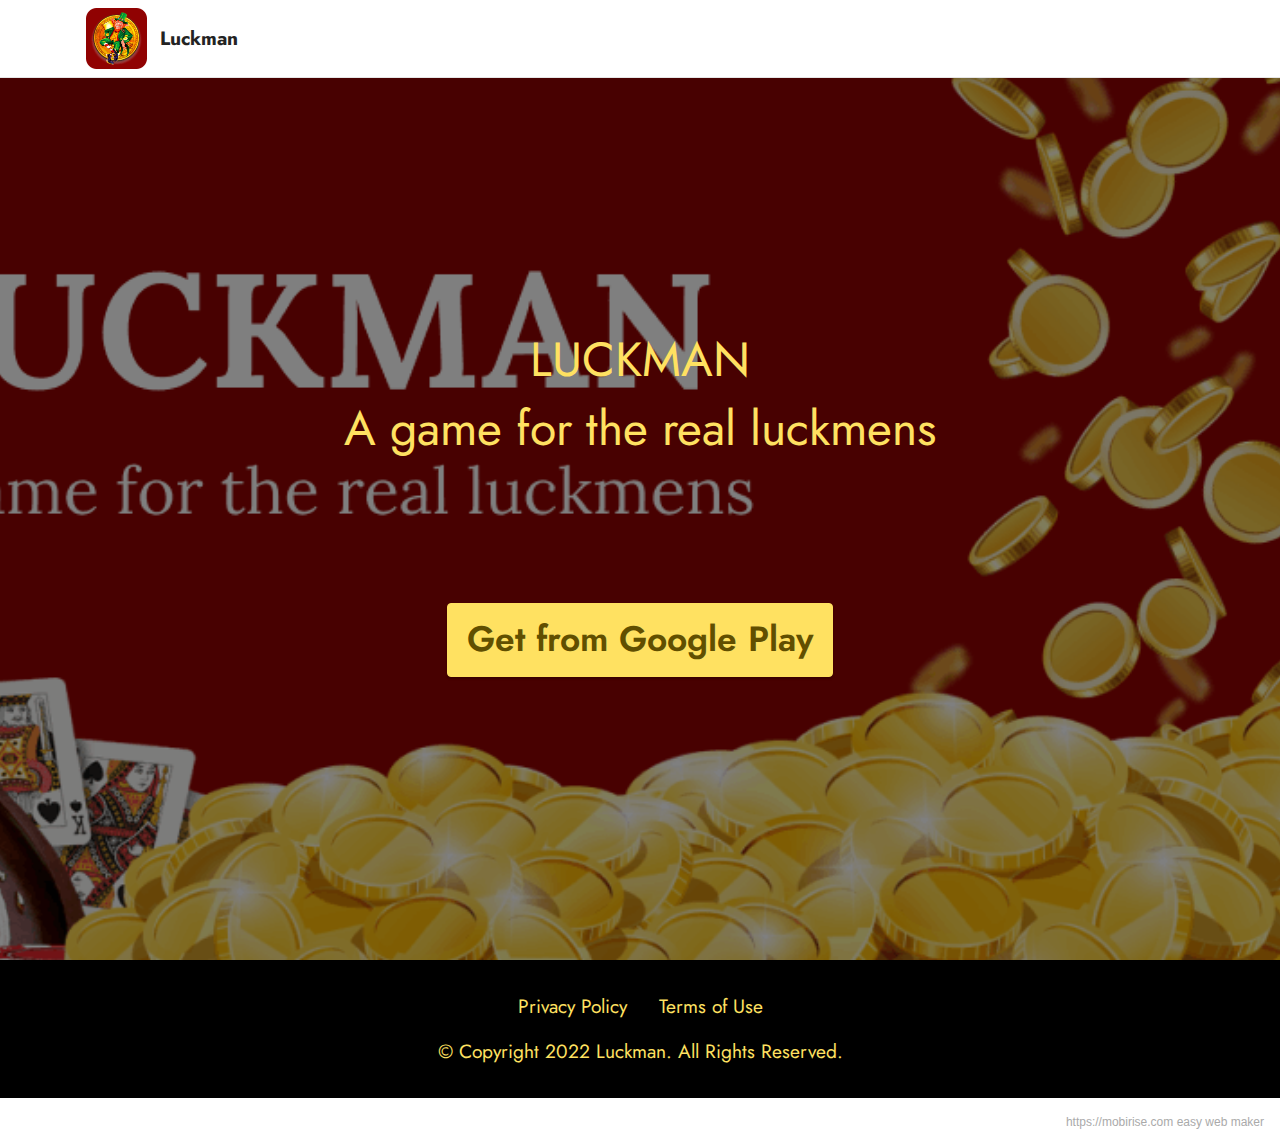
<file: index.html>
<!DOCTYPE html>
<html  >
<head>
  <!-- Site made with Mobirise Website Builder v5.5.8, https://mobirise.com -->
  <meta charset="UTF-8">
  <meta http-equiv="X-UA-Compatible" content="IE=edge">
  <meta name="generator" content="Mobirise v5.5.8, mobirise.com">
  <meta name="viewport" content="width=device-width, initial-scale=1, minimum-scale=1">
  <link rel="shortcut icon" href="assets/images/icon-128x128-3.png" type="image/x-icon">
  <meta name="description" content="Luckman">
  
  
  <title>Luckman</title>
  <link rel="stylesheet" href="assets/bootstrap/css/bootstrap.min.css">
  <link rel="stylesheet" href="assets/bootstrap/css/bootstrap-grid.min.css">
  <link rel="stylesheet" href="assets/bootstrap/css/bootstrap-reboot.min.css">
  <link rel="stylesheet" href="assets/dropdown/css/style.css">
  <link rel="stylesheet" href="assets/socicon/css/styles.css">
  <link rel="stylesheet" href="assets/theme/css/style.css">
  <link rel="preload" href="https://fonts.googleapis.com/css?family=Jost:100,200,300,400,500,600,700,800,900,100i,200i,300i,400i,500i,600i,700i,800i,900i&display=swap" as="style" onload="this.onload=null;this.rel='stylesheet'">
  <noscript><link rel="stylesheet" href="https://fonts.googleapis.com/css?family=Jost:100,200,300,400,500,600,700,800,900,100i,200i,300i,400i,500i,600i,700i,800i,900i&display=swap"></noscript>
  <link rel="preload" as="style" href="assets/mobirise/css/mbr-additional.css"><link rel="stylesheet" href="assets/mobirise/css/mbr-additional.css" type="text/css">
  
  
  
  
</head>
<body>
  
  <section data-bs-version="5.1" class="menu cid-s48OLK6784" once="menu" id="menu1-h">
    
    <nav class="navbar navbar-dropdown navbar-fixed-top navbar-expand-lg">
        <div class="container">
            <div class="navbar-brand">
                <span class="navbar-logo">
                    <a href="https://play.google.com/store/apps/details?id=com.namu.luckman">
                        <img src="assets/images/icon-3-121x121.png" alt="Mobirise" style="height: 3.8rem;">
                    </a>
                </span>
                <span class="navbar-caption-wrap"><a class="navbar-caption text-black text-primary display-7" href="https://play.google.com/store/apps/details?id=com.namu.luckman">Luckman</a></span>
            </div>
            
            <div class="collapse navbar-collapse" id="navbarSupportedContent">
                <ul class="navbar-nav nav-dropdown nav-right" data-app-modern-menu="true"><li class="nav-item"><a class="nav-link link text-black display-4" href="https://mobirise.com">Menu Item 1</a></li>
                    <li class="nav-item"><a class="nav-link link text-black display-4" href="https://mobirise.com">
                            Menu Item 2</a></li></ul>
                
                
            </div>
        </div>
    </nav>

</section>

<section data-bs-version="5.1" class="header1 cid-s48MCQYojq mbr-fullscreen" id="header1-f">

    

    <div class="mbr-overlay" style="opacity: 0.5; background-color: rgb(0, 0, 0);"></div>

    <div class="align-center container">
        <div class="row justify-content-center">
            <div class="col-12 col-lg-8">
                <h1 class="mbr-section-title mbr-fonts-style mb-3 display-2">LUCKMAN</h1>
                <h2 class="mbr-section-title mbr-fonts-style mb-3 display-2">A game for the real luckmens</h2>
                <p class="mbr-text mbr-fonts-style display-2"><br><br></p>
                <div class="mbr-section-btn mt-3"><a class="btn btn-warning display-5" href="https://play.google.com/store/apps/details?id=com.namu.luckman" target="_blank">Get from Google Play</a></div>
            </div>
        </div>
    </div>
</section>

<section data-bs-version="5.1" class="footer3 cid-s48P1Icc8J" once="footers" id="footer3-i">

    

    

    <div class="container">
        <div class="media-container-row align-center mbr-white">
            <div class="row row-links">
                <ul class="foot-menu">
                    
                    
                    
                    
                    
                <li class="foot-menu-item mbr-fonts-style display-7"><a href="privacy-policy.html" class="text-warning text-primary">Privacy Policy</a></li><li class="foot-menu-item mbr-fonts-style display-7"><a href="terms-of-use.html" class="text-warning">Terms of Use</a></li></ul>
            </div>
            
            <div class="row row-copirayt">
                <p class="mbr-text mb-0 mbr-fonts-style mbr-white align-center display-7">
                    © Copyright 2022 Luckman. All Rights Reserved.
                </p>
            </div>
        </div>
    </div>
</section><section style="background-color: #fff; font-family: -apple-system, BlinkMacSystemFont, 'Segoe UI', 'Roboto', 'Helvetica Neue', Arial, sans-serif; color:#aaa; font-size:12px; padding: 0; align-items: center; display: flex;"><a href="https://mobirise.site/y" style="flex: 1 1; height: 3rem; padding-left: 1rem;"></a><p style="flex: 0 0 auto; margin:0; padding-right:1rem;"><a href="https://mobirise.site" style="color:#aaa;">https://mobirise.com</a> easy web maker</p></section><script src="assets/bootstrap/js/bootstrap.bundle.min.js"></script>  <script src="assets/smoothscroll/smooth-scroll.js"></script>  <script src="assets/ytplayer/index.js"></script>  <script src="assets/dropdown/js/navbar-dropdown.js"></script>  <script src="assets/theme/js/script.js"></script>  
  
  
</body>
</html>
</file>
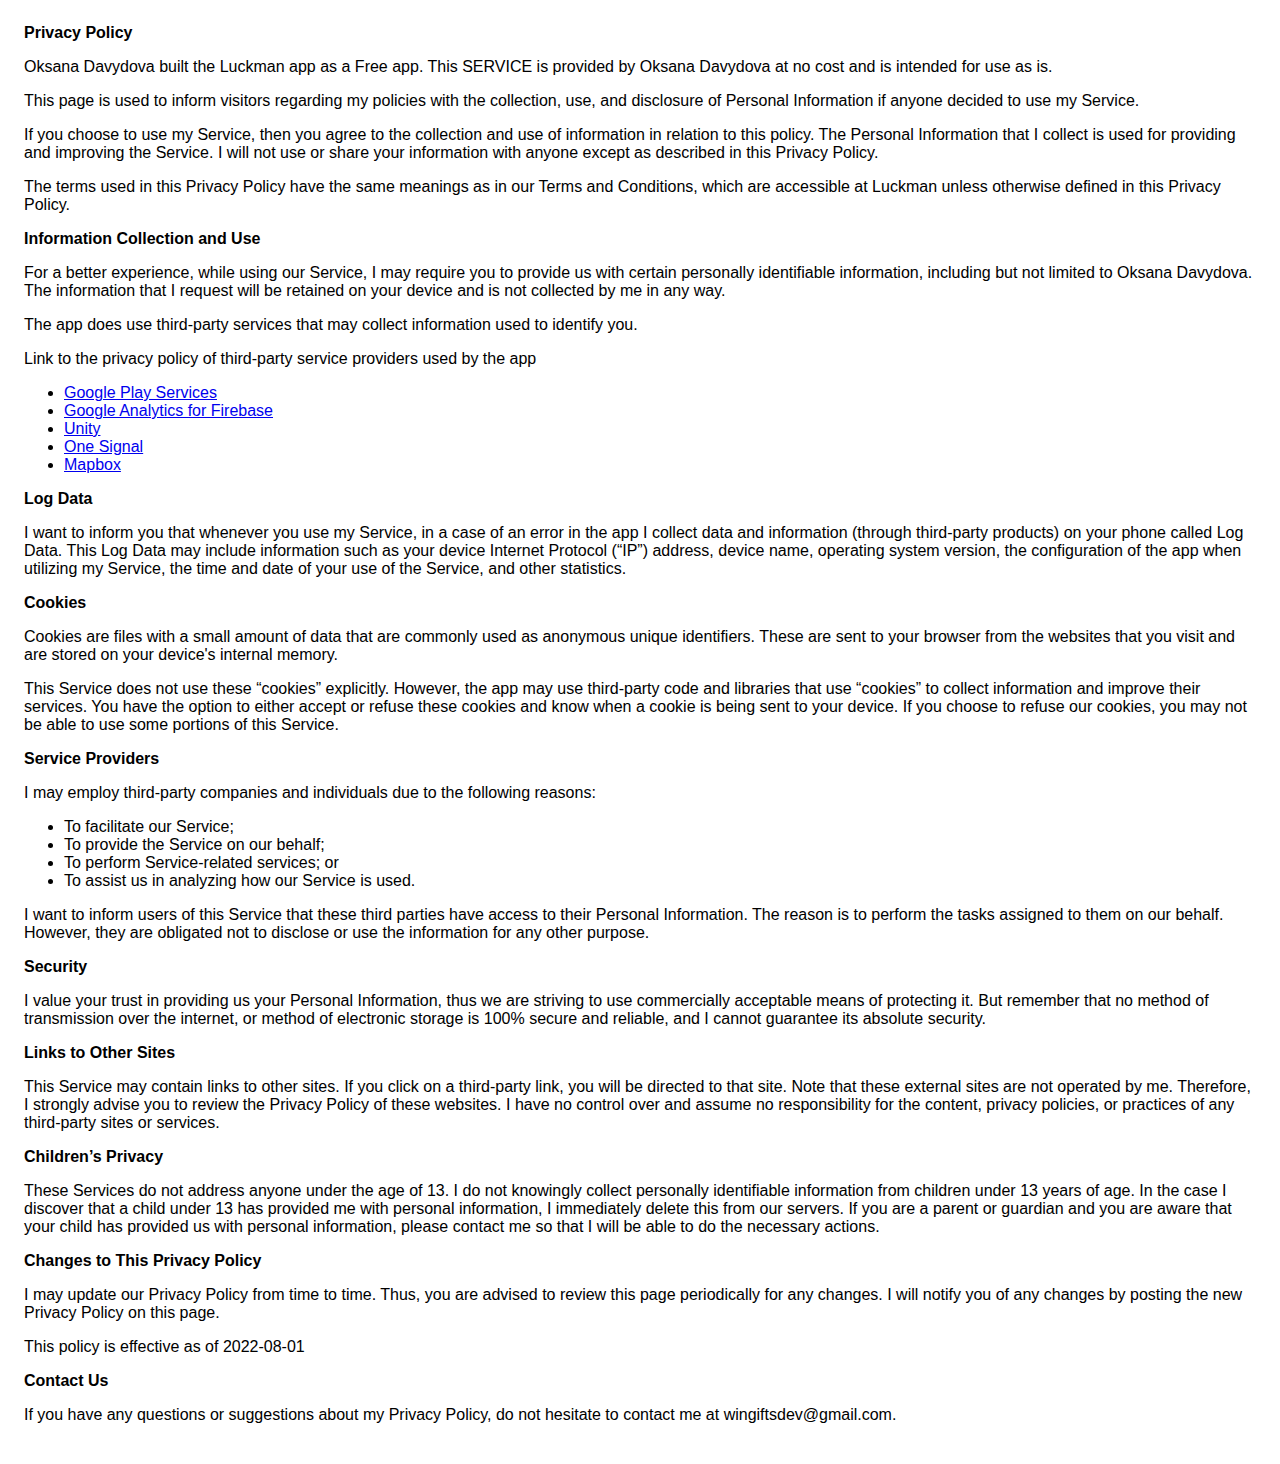
<file: privacy-policy.html>
<!DOCTYPE html>
    <html>
    <head>
      <meta charset='utf-8'>
      <meta name='viewport' content='width=device-width'>
      <title>Privacy Policy</title>
      <style> body { font-family: 'Helvetica Neue', Helvetica, Arial, sans-serif; padding:1em; } </style>
    </head>
    <body>
    <strong>Privacy Policy</strong> <p>
                  Oksana Davydova built the Luckman app as
                  a Free app. This SERVICE is provided by
                  Oksana Davydova at no cost and is intended for use as
                  is.
                </p> <p>
                  This page is used to inform visitors regarding my
                  policies with the collection, use, and disclosure of Personal
                  Information if anyone decided to use my Service.
                </p> <p>
                  If you choose to use my Service, then you agree to
                  the collection and use of information in relation to this
                  policy. The Personal Information that I collect is
                  used for providing and improving the Service. I will not use or share your information with
                  anyone except as described in this Privacy Policy.
                </p> <p>
                  The terms used in this Privacy Policy have the same meanings
                  as in our Terms and Conditions, which are accessible at
                  Luckman unless otherwise defined in this Privacy Policy.
                </p> <p><strong>Information Collection and Use</strong></p> <p>
                  For a better experience, while using our Service, I
                  may require you to provide us with certain personally
                  identifiable information, including but not limited to Oksana Davydova. The information that
                  I request will be retained on your device and is not collected by me in any way.
                </p> <div><p>
                    The app does use third-party services that may collect
                    information used to identify you.
                  </p> <p>
                    Link to the privacy policy of third-party service providers used
                    by the app
                  </p> <ul><li><a href="https://www.google.com/policies/privacy/" target="_blank" rel="noopener noreferrer">Google Play Services</a></li><!----><li><a href="https://firebase.google.com/policies/analytics" target="_blank" rel="noopener noreferrer">Google Analytics for Firebase</a></li><!----><!----><!----><!----><!----><!----><!----><!----><li><a href="https://unity3d.com/legal/privacy-policy" target="_blank" rel="noopener noreferrer">Unity</a></li><!----><!----><li><a href="https://onesignal.com/privacy_policy" target="_blank" rel="noopener noreferrer">One Signal</a></li><!----><!----><!----><!----><!----><!----><!----><!----><li><a href="https://www.mapbox.com/legal/privacy" target="_blank" rel="noopener noreferrer">Mapbox</a></li><!----><!----><!----><!----></ul></div> <p><strong>Log Data</strong></p> <p>
                  I want to inform you that whenever you
                  use my Service, in a case of an error in the app
                  I collect data and information (through third-party
                  products) on your phone called Log Data. This Log Data may
                  include information such as your device Internet Protocol
                  (“IP”) address, device name, operating system version, the
                  configuration of the app when utilizing my Service,
                  the time and date of your use of the Service, and other
                  statistics.
                </p> <p><strong>Cookies</strong></p> <p>
                  Cookies are files with a small amount of data that are
                  commonly used as anonymous unique identifiers. These are sent
                  to your browser from the websites that you visit and are
                  stored on your device's internal memory.
                </p> <p>
                  This Service does not use these “cookies” explicitly. However,
                  the app may use third-party code and libraries that use
                  “cookies” to collect information and improve their services.
                  You have the option to either accept or refuse these cookies
                  and know when a cookie is being sent to your device. If you
                  choose to refuse our cookies, you may not be able to use some
                  portions of this Service.
                </p> <p><strong>Service Providers</strong></p> <p>
                  I may employ third-party companies and
                  individuals due to the following reasons:
                </p> <ul><li>To facilitate our Service;</li> <li>To provide the Service on our behalf;</li> <li>To perform Service-related services; or</li> <li>To assist us in analyzing how our Service is used.</li></ul> <p>
                  I want to inform users of this Service
                  that these third parties have access to their Personal
                  Information. The reason is to perform the tasks assigned to
                  them on our behalf. However, they are obligated not to
                  disclose or use the information for any other purpose.
                </p> <p><strong>Security</strong></p> <p>
                  I value your trust in providing us your
                  Personal Information, thus we are striving to use commercially
                  acceptable means of protecting it. But remember that no method
                  of transmission over the internet, or method of electronic
                  storage is 100% secure and reliable, and I cannot
                  guarantee its absolute security.
                </p> <p><strong>Links to Other Sites</strong></p> <p>
                  This Service may contain links to other sites. If you click on
                  a third-party link, you will be directed to that site. Note
                  that these external sites are not operated by me.
                  Therefore, I strongly advise you to review the
                  Privacy Policy of these websites. I have
                  no control over and assume no responsibility for the content,
                  privacy policies, or practices of any third-party sites or
                  services.
                </p> <p><strong>Children’s Privacy</strong></p> <div><p>
                    These Services do not address anyone under the age of 13.
                    I do not knowingly collect personally
                    identifiable information from children under 13 years of age. In the case
                    I discover that a child under 13 has provided
                    me with personal information, I immediately
                    delete this from our servers. If you are a parent or guardian
                    and you are aware that your child has provided us with
                    personal information, please contact me so that
                    I will be able to do the necessary actions.
                  </p></div> <!----> <p><strong>Changes to This Privacy Policy</strong></p> <p>
                  I may update our Privacy Policy from
                  time to time. Thus, you are advised to review this page
                  periodically for any changes. I will
                  notify you of any changes by posting the new Privacy Policy on
                  this page.
                </p> <p>This policy is effective as of 2022-08-01</p> <p><strong>Contact Us</strong></p> <p>
                  If you have any questions or suggestions about my
                  Privacy Policy, do not hesitate to contact me at wingiftsdev@gmail.com.
    </body>
    </html>
</file>
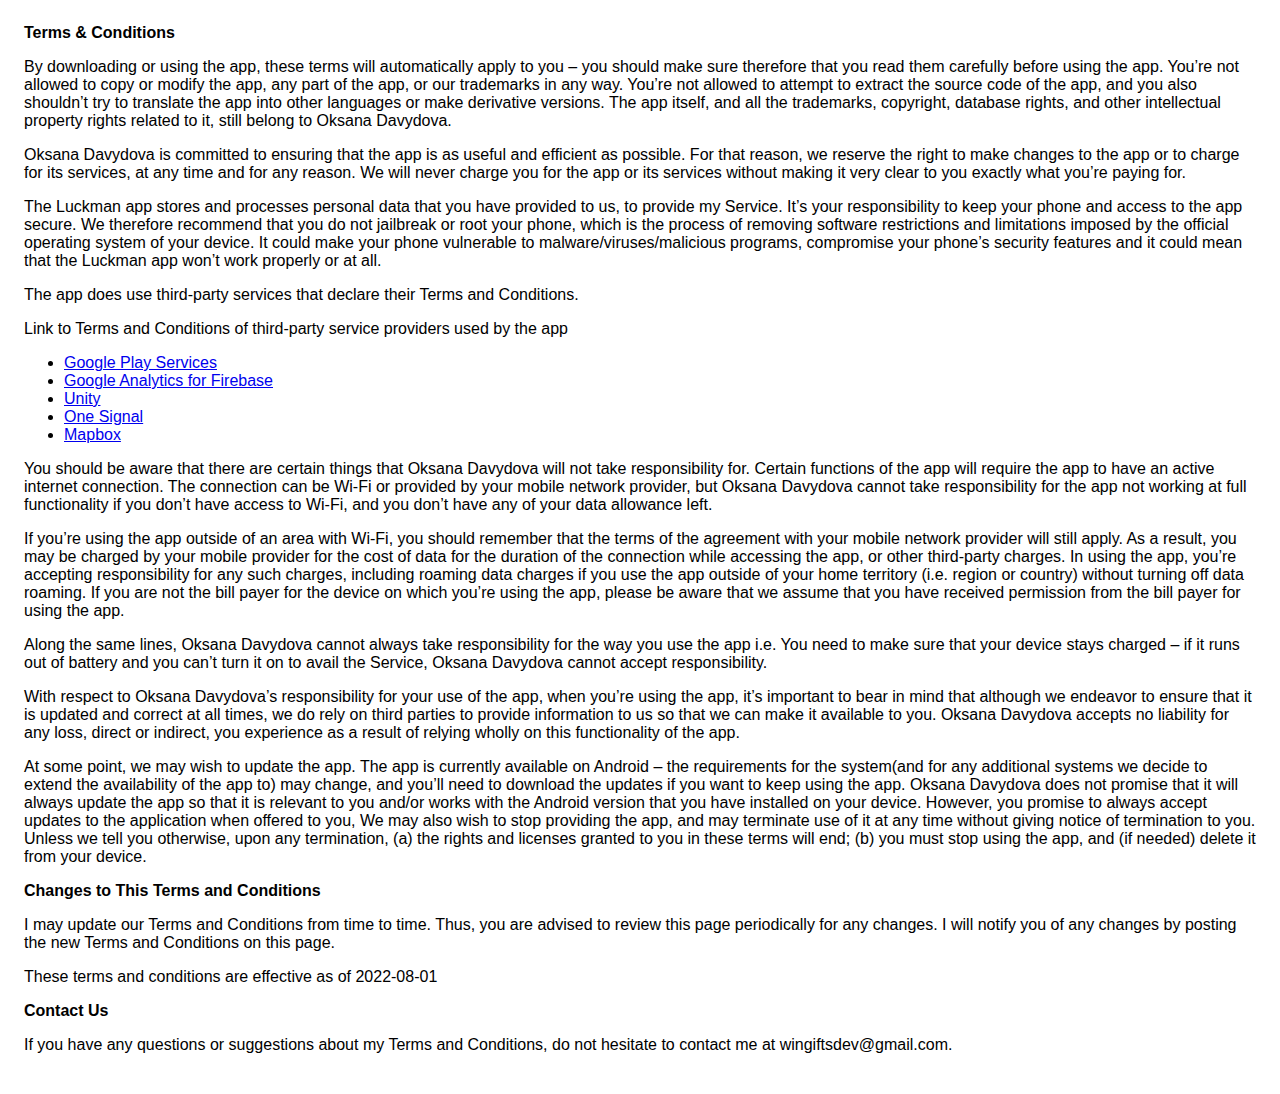
<file: terms-of-use.html>
<!DOCTYPE html>
    <html>
    <head>
      <meta charset='utf-8'>
      <meta name='viewport' content='width=device-width'>
      <title>Terms &amp; Conditions</title>
      <style> body { font-family: 'Helvetica Neue', Helvetica, Arial, sans-serif; padding:1em; } </style>
    </head>
    <body>
    <strong>Terms &amp; Conditions</strong> <p>
                  By downloading or using the app, these terms will
                  automatically apply to you – you should make sure therefore
                  that you read them carefully before using the app. You’re not
                  allowed to copy or modify the app, any part of the app, or
                  our trademarks in any way. You’re not allowed to attempt to
                  extract the source code of the app, and you also shouldn’t try
                  to translate the app into other languages or make derivative
                  versions. The app itself, and all the trademarks, copyright,
                  database rights, and other intellectual property rights related
                  to it, still belong to Oksana Davydova.
                </p> <p>
                  Oksana Davydova is committed to ensuring that the app is
                  as useful and efficient as possible. For that reason, we
                  reserve the right to make changes to the app or to charge for
                  its services, at any time and for any reason. We will never
                  charge you for the app or its services without making it very
                  clear to you exactly what you’re paying for.
                </p> <p>
                  The Luckman app stores and processes personal data that
                  you have provided to us, to provide my
                  Service. It’s your responsibility to keep your phone and
                  access to the app secure. We therefore recommend that you do
                  not jailbreak or root your phone, which is the process of
                  removing software restrictions and limitations imposed by the
                  official operating system of your device. It could make your
                  phone vulnerable to malware/viruses/malicious programs,
                  compromise your phone’s security features and it could mean
                  that the Luckman app won’t work properly or at all.
                </p> <div><p>
                    The app does use third-party services that declare their
                    Terms and Conditions.
                  </p> <p>
                    Link to Terms and Conditions of third-party service
                    providers used by the app
                  </p> <ul><li><a href="https://policies.google.com/terms" target="_blank" rel="noopener noreferrer">Google Play Services</a></li><!----><li><a href="https://firebase.google.com/terms/analytics" target="_blank" rel="noopener noreferrer">Google Analytics for Firebase</a></li><!----><!----><!----><!----><!----><!----><!----><!----><li><a href="https://unity3d.com/legal/terms-of-service" target="_blank" rel="noopener noreferrer">Unity</a></li><!----><!----><li><a href="https://onesignal.com/tos" target="_blank" rel="noopener noreferrer">One Signal</a></li><!----><!----><!----><!----><!----><!----><!----><!----><li><a href="https://www.mapbox.com/legal/tos" target="_blank" rel="noopener noreferrer">Mapbox</a></li><!----><!----><!----><!----></ul></div> <p>
                  You should be aware that there are certain things that
                  Oksana Davydova will not take responsibility for. Certain
                  functions of the app will require the app to have an active
                  internet connection. The connection can be Wi-Fi or provided
                  by your mobile network provider, but Oksana Davydova
                  cannot take responsibility for the app not working at full
                  functionality if you don’t have access to Wi-Fi, and you don’t
                  have any of your data allowance left.
                </p> <p></p> <p>
                  If you’re using the app outside of an area with Wi-Fi, you
                  should remember that the terms of the agreement with your
                  mobile network provider will still apply. As a result, you may
                  be charged by your mobile provider for the cost of data for
                  the duration of the connection while accessing the app, or
                  other third-party charges. In using the app, you’re accepting
                  responsibility for any such charges, including roaming data
                  charges if you use the app outside of your home territory
                  (i.e. region or country) without turning off data roaming. If
                  you are not the bill payer for the device on which you’re
                  using the app, please be aware that we assume that you have
                  received permission from the bill payer for using the app.
                </p> <p>
                  Along the same lines, Oksana Davydova cannot always take
                  responsibility for the way you use the app i.e. You need to
                  make sure that your device stays charged – if it runs out of
                  battery and you can’t turn it on to avail the Service,
                  Oksana Davydova cannot accept responsibility.
                </p> <p>
                  With respect to Oksana Davydova’s responsibility for your
                  use of the app, when you’re using the app, it’s important to
                  bear in mind that although we endeavor to ensure that it is
                  updated and correct at all times, we do rely on third parties
                  to provide information to us so that we can make it available
                  to you. Oksana Davydova accepts no liability for any
                  loss, direct or indirect, you experience as a result of
                  relying wholly on this functionality of the app.
                </p> <p>
                  At some point, we may wish to update the app. The app is
                  currently available on Android – the requirements for the 
                  system(and for any additional systems we
                  decide to extend the availability of the app to) may change,
                  and you’ll need to download the updates if you want to keep
                  using the app. Oksana Davydova does not promise that it
                  will always update the app so that it is relevant to you
                  and/or works with the Android version that you have
                  installed on your device. However, you promise to always
                  accept updates to the application when offered to you, We may
                  also wish to stop providing the app, and may terminate use of
                  it at any time without giving notice of termination to you.
                  Unless we tell you otherwise, upon any termination, (a) the
                  rights and licenses granted to you in these terms will end;
                  (b) you must stop using the app, and (if needed) delete it
                  from your device.
                </p> <p><strong>Changes to This Terms and Conditions</strong></p> <p>
                  I may update our Terms and Conditions
                  from time to time. Thus, you are advised to review this page
                  periodically for any changes. I will
                  notify you of any changes by posting the new Terms and
                  Conditions on this page.
                </p> <p>
                  These terms and conditions are effective as of 2022-08-01
                </p> <p><strong>Contact Us</strong></p> <p>
                  If you have any questions or suggestions about my
                  Terms and Conditions, do not hesitate to contact me
                  at wingiftsdev@gmail.com.
    </body>
    </html>
</file>
<file: assets/dropdown/css/style.css>
.navbar-dropdown {
  left: 0;
  padding: 0;
  position: absolute;
  right: 0;
  top: 0;
  transition: all 0.45s ease;
  z-index: 1030;
  background: #282828; }
  .navbar-dropdown .navbar-logo {
    margin-right: 0.8rem;
    transition: margin 0.3s ease-in-out;
    vertical-align: middle; }
    .navbar-dropdown .navbar-logo img {
      height: 3.125rem;
      transition: all 0.3s ease-in-out; }
    .navbar-dropdown .navbar-logo.mbr-iconfont {
      font-size: 3.125rem;
      line-height: 3.125rem; }
  .navbar-dropdown .navbar-caption {
    font-weight: 700;
    white-space: normal;
    vertical-align: -4px;
    line-height: 3.125rem !important; }
    .navbar-dropdown .navbar-caption, .navbar-dropdown .navbar-caption:hover {
      color: inherit;
      text-decoration: none; }
  .navbar-dropdown .mbr-iconfont + .navbar-caption {
    vertical-align: -1px; }
  .navbar-dropdown.navbar-fixed-top {
    position: fixed; }
  .navbar-dropdown .navbar-brand span {
    vertical-align: -4px; }
  .navbar-dropdown.bg-color.transparent {
    background: none; }
  .navbar-dropdown.navbar-short .navbar-brand {
    padding: 0.625rem 0; }
    .navbar-dropdown.navbar-short .navbar-brand span {
      vertical-align: -1px; }
  .navbar-dropdown.navbar-short .navbar-caption {
    line-height: 2.375rem !important;
    vertical-align: -2px; }
  .navbar-dropdown.navbar-short .navbar-logo {
    margin-right: 0.5rem; }
    .navbar-dropdown.navbar-short .navbar-logo img {
      height: 2.375rem; }
    .navbar-dropdown.navbar-short .navbar-logo.mbr-iconfont {
      font-size: 2.375rem;
      line-height: 2.375rem; }
  .navbar-dropdown.navbar-short .mbr-table-cell {
    height: 3.625rem; }
  .navbar-dropdown .navbar-close {
    left: 0.6875rem;
    position: fixed;
    top: 0.75rem;
    z-index: 1000; }
  .navbar-dropdown .hamburger-icon {
    content: "";
    display: inline-block;
    vertical-align: middle;
    width: 16px;
    -webkit-box-shadow: 0 -6px 0 1px #282828,0 0 0 1px #282828,0 6px 0 1px #282828;
    -moz-box-shadow: 0 -6px 0 1px #282828,0 0 0 1px #282828,0 6px 0 1px #282828;
    box-shadow: 0 -6px 0 1px #282828,0 0 0 1px #282828,0 6px 0 1px #282828; }

.dropdown-menu .dropdown-toggle[data-toggle="dropdown-submenu"]::after {
  border-bottom: 0.35em solid transparent;
  border-left: 0.35em solid;
  border-right: 0;
  border-top: 0.35em solid transparent;
  margin-left: 0.3rem; }

.dropdown-menu .dropdown-item:focus {
  outline: 0; }

.nav-dropdown {
  font-size: 0.75rem;
  font-weight: 500;
  height: auto !important; }
  .nav-dropdown .nav-btn {
    padding-left: 1rem; }
  .nav-dropdown .link {
    margin: .667em 1.667em;
    font-weight: 500;
    padding: 0;
    transition: color .2s ease-in-out; }
    .nav-dropdown .link.dropdown-toggle {
      margin-right: 2.583em; }
      .nav-dropdown .link.dropdown-toggle::after {
        margin-left: .25rem;
        border-top: 0.35em solid;
        border-right: 0.35em solid transparent;
        border-left: 0.35em solid transparent;
        border-bottom: 0; }
      .nav-dropdown .link.dropdown-toggle[aria-expanded="true"] {
        margin: 0;
        padding: 0.667em 3.263em  0.667em 1.667em; }
  .nav-dropdown .link::after,
  .nav-dropdown .dropdown-item::after {
    color: inherit; }
  .nav-dropdown .btn {
    font-size: 0.75rem;
    font-weight: 700;
    letter-spacing: 0;
    margin-bottom: 0;
    padding-left: 1.25rem;
    padding-right: 1.25rem; }
  .nav-dropdown .dropdown-menu {
    border-radius: 0;
    border: 0;
    left: 0;
    margin: 0;
    padding-bottom: 1.25rem;
    padding-top: 1.25rem;
    position: relative; }
  .nav-dropdown .dropdown-submenu {
    margin-left: 0.125rem;
    top: 0; }
  .nav-dropdown .dropdown-item {
    font-weight: 500;
    line-height: 2;
    padding: 0.3846em 4.615em 0.3846em 1.5385em;
    position: relative;
    transition: color .2s ease-in-out, background-color .2s ease-in-out; }
    .nav-dropdown .dropdown-item::after {
      margin-top: -0.3077em;
      position: absolute;
      right: 1.1538em;
      top: 50%; }
    .nav-dropdown .dropdown-item:focus, .nav-dropdown .dropdown-item:hover {
      background: none; }

@media (max-width: 767px) {
  .nav-dropdown.navbar-toggleable-sm {
    bottom: 0;
    display: none;
    left: 0;
    overflow-x: hidden;
    position: fixed;
    top: 0;
    transform: translateX(-100%);
    -ms-transform: translateX(-100%);
    -webkit-transform: translateX(-100%);
    width: 18.75rem;
    z-index: 999; } }
.nav-dropdown.navbar-toggleable-xl {
  bottom: 0;
  display: none;
  left: 0;
  overflow-x: hidden;
  position: fixed;
  top: 0;
  transform: translateX(-100%);
  -ms-transform: translateX(-100%);
  -webkit-transform: translateX(-100%);
  width: 18.75rem;
  z-index: 999; }

.nav-dropdown-sm {
  display: block !important;
  overflow-x: hidden;
  overflow: auto;
  padding-top: 3.875rem; }
  .nav-dropdown-sm::after {
    content: "";
    display: block;
    height: 3rem;
    width: 100%; }
  .nav-dropdown-sm.collapse.in ~ .navbar-close {
    display: block !important; }
  .nav-dropdown-sm.collapsing, .nav-dropdown-sm.collapse.in {
    transform: translateX(0);
    -ms-transform: translateX(0);
    -webkit-transform: translateX(0);
    transition: all 0.25s ease-out;
    -webkit-transition: all 0.25s ease-out;
    background: #282828; }
  .nav-dropdown-sm.collapsing[aria-expanded="false"] {
    transform: translateX(-100%);
    -ms-transform: translateX(-100%);
    -webkit-transform: translateX(-100%); }
  .nav-dropdown-sm .nav-item {
    display: block;
    margin-left: 0 !important;
    padding-left: 0; }
  .nav-dropdown-sm .link,
  .nav-dropdown-sm .dropdown-item {
    border-top: 1px dotted rgba(255, 255, 255, 0.1);
    font-size: 0.8125rem;
    line-height: 1.6;
    margin: 0 !important;
    padding: 0.875rem 2.4rem 0.875rem 1.5625rem !important;
    position: relative;
    white-space: normal; }
    .nav-dropdown-sm .link:focus, .nav-dropdown-sm .link:hover,
    .nav-dropdown-sm .dropdown-item:focus,
    .nav-dropdown-sm .dropdown-item:hover {
      background: rgba(0, 0, 0, 0.2) !important;
      color: #c0a375; }
  .nav-dropdown-sm .nav-btn {
    position: relative;
    padding: 1.5625rem 1.5625rem 0 1.5625rem; }
    .nav-dropdown-sm .nav-btn::before {
      border-top: 1px dotted rgba(255, 255, 255, 0.1);
      content: "";
      left: 0;
      position: absolute;
      top: 0;
      width: 100%; }
    .nav-dropdown-sm .nav-btn + .nav-btn {
      padding-top: 0.625rem; }
      .nav-dropdown-sm .nav-btn + .nav-btn::before {
        display: none; }
  .nav-dropdown-sm .btn {
    padding: 0.625rem 0; }
  .nav-dropdown-sm .dropdown-toggle[data-toggle="dropdown-submenu"]::after {
    margin-left: .25rem;
    border-top: 0.35em solid;
    border-right: 0.35em solid transparent;
    border-left: 0.35em solid transparent;
    border-bottom: 0; }
  .nav-dropdown-sm .dropdown-toggle[data-toggle="dropdown-submenu"][aria-expanded="true"]::after {
    border-top: 0;
    border-right: 0.35em solid transparent;
    border-left: 0.35em solid transparent;
    border-bottom: 0.35em solid; }
  .nav-dropdown-sm .dropdown-menu {
    margin: 0;
    padding: 0;
    position: relative;
    top: 0;
    left: 0;
    width: 100%;
    border: 0;
    float: none;
    border-radius: 0;
    background: none; }
  .nav-dropdown-sm .dropdown-submenu {
    left: 100%;
    margin-left: 0.125rem;
    margin-top: -1.25rem;
    top: 0; }

.navbar-toggleable-sm .nav-dropdown .dropdown-menu {
  position: absolute; }

.navbar-toggleable-sm .nav-dropdown .dropdown-submenu {
  left: 100%;
  margin-left: 0.125rem;
  margin-top: -1.25rem;
  top: 0; }

.navbar-toggleable-sm.opened .nav-dropdown .dropdown-menu {
  position: relative; }

.navbar-toggleable-sm.opened .nav-dropdown .dropdown-submenu {
  left: 0;
  margin-left: 00rem;
  margin-top: 0rem;
  top: 0; }

.is-builder .nav-dropdown.collapsing {
  transition: none !important; }
</file>
<file: assets/socicon/css/styles.css>
@charset "UTF-8";

@font-face {
  font-family: 'Socicon';
  src:  url('../fonts/socicon.eot');
  src:  url('../fonts/socicon.eot?#iefix') format('embedded-opentype'),
    url('../fonts/socicon.woff2') format('woff2'),
    url('../fonts/socicon.ttf') format('truetype'),
    url('../fonts/socicon.woff') format('woff'),
    url('../fonts/socicon.svg#socicon') format('svg');
  font-weight: normal;
  font-style: normal;
  font-display: swap;
}

[data-icon]:before {
  font-family: "socicon" !important;
  content: attr(data-icon);
  font-style: normal !important;
  font-weight: normal !important;
  font-variant: normal !important;
  text-transform: none !important;
  speak: none;
  line-height: 1;
  -webkit-font-smoothing: antialiased;
  -moz-osx-font-smoothing: grayscale;
}

[class^="socicon-"], [class*=" socicon-"] {
  /* use !important to prevent issues with browser extensions that change fonts */
  font-family: 'Socicon' !important;
  speak: none;
  font-style: normal;
  font-weight: normal;
  font-variant: normal;
  text-transform: none;
  line-height: 1;

  /* Better Font Rendering =========== */
  -webkit-font-smoothing: antialiased;
  -moz-osx-font-smoothing: grayscale;
}

.socicon-eitaa:before {
  content: "\e97c";
}
.socicon-soroush:before {
  content: "\e97d";
}
.socicon-bale:before {
  content: "\e97e";
}
.socicon-zazzle:before {
  content: "\e97b";
}
.socicon-society6:before {
  content: "\e97a";
}
.socicon-redbubble:before {
  content: "\e979";
}
.socicon-avvo:before {
  content: "\e978";
}
.socicon-stitcher:before {
  content: "\e977";
}
.socicon-googlehangouts:before {
  content: "\e974";
}
.socicon-dlive:before {
  content: "\e975";
}
.socicon-vsco:before {
  content: "\e976";
}
.socicon-flipboard:before {
  content: "\e973";
}
.socicon-ubuntu:before {
  content: "\e958";
}
.socicon-artstation:before {
  content: "\e959";
}
.socicon-invision:before {
  content: "\e95a";
}
.socicon-torial:before {
  content: "\e95b";
}
.socicon-collectorz:before {
  content: "\e95c";
}
.socicon-seenthis:before {
  content: "\e95d";
}
.socicon-googleplaymusic:before {
  content: "\e95e";
}
.socicon-debian:before {
  content: "\e95f";
}
.socicon-filmfreeway:before {
  content: "\e960";
}
.socicon-gnome:before {
  content: "\e961";
}
.socicon-itchio:before {
  content: "\e962";
}
.socicon-jamendo:before {
  content: "\e963";
}
.socicon-mix:before {
  content: "\e964";
}
.socicon-sharepoint:before {
  content: "\e965";
}
.socicon-tinder:before {
  content: "\e966";
}
.socicon-windguru:before {
  content: "\e967";
}
.socicon-cdbaby:before {
  content: "\e968";
}
.socicon-elementaryos:before {
  content: "\e969";
}
.socicon-stage32:before {
  content: "\e96a";
}
.socicon-tiktok:before {
  content: "\e96b";
}
.socicon-gitter:before {
  content: "\e96c";
}
.socicon-letterboxd:before {
  content: "\e96d";
}
.socicon-threema:before {
  content: "\e96e";
}
.socicon-splice:before {
  content: "\e96f";
}
.socicon-metapop:before {
  content: "\e970";
}
.socicon-naver:before {
  content: "\e971";
}
.socicon-remote:before {
  content: "\e972";
}
.socicon-internet:before {
  content: "\e957";
}
.socicon-moddb:before {
  content: "\e94b";
}
.socicon-indiedb:before {
  content: "\e94c";
}
.socicon-traxsource:before {
  content: "\e94d";
}
.socicon-gamefor:before {
  content: "\e94e";
}
.socicon-pixiv:before {
  content: "\e94f";
}
.socicon-myanimelist:before {
  content: "\e950";
}
.socicon-blackberry:before {
  content: "\e951";
}
.socicon-wickr:before {
  content: "\e952";
}
.socicon-spip:before {
  content: "\e953";
}
.socicon-napster:before {
  content: "\e954";
}
.socicon-beatport:before {
  content: "\e955";
}
.socicon-hackerone:before {
  content: "\e956";
}
.socicon-hackernews:before {
  content: "\e946";
}
.socicon-smashwords:before {
  content: "\e947";
}
.socicon-kobo:before {
  content: "\e948";
}
.socicon-bookbub:before {
  content: "\e949";
}
.socicon-mailru:before {
  content: "\e94a";
}
.socicon-gitlab:before {
  content: "\e945";
}
.socicon-instructables:before {
  content: "\e944";
}
.socicon-portfolio:before {
  content: "\e943";
}
.socicon-codered:before {
  content: "\e940";
}
.socicon-origin:before {
  content: "\e941";
}
.socicon-nextdoor:before {
  content: "\e942";
}
.socicon-udemy:before {
  content: "\e93f";
}
.socicon-livemaster:before {
  content: "\e93e";
}
.socicon-crunchbase:before {
  content: "\e93b";
}
.socicon-homefy:before {
  content: "\e93c";
}
.socicon-calendly:before {
  content: "\e93d";
}
.socicon-realtor:before {
  content: "\e90f";
}
.socicon-tidal:before {
  content: "\e910";
}
.socicon-qobuz:before {
  content: "\e911";
}
.socicon-natgeo:before {
  content: "\e912";
}
.socicon-mastodon:before {
  content: "\e913";
}
.socicon-unsplash:before {
  content: "\e914";
}
.socicon-homeadvisor:before {
  content: "\e915";
}
.socicon-angieslist:before {
  content: "\e916";
}
.socicon-codepen:before {
  content: "\e917";
}
.socicon-slack:before {
  content: "\e918";
}
.socicon-openaigym:before {
  content: "\e919";
}
.socicon-logmein:before {
  content: "\e91a";
}
.socicon-fiverr:before {
  content: "\e91b";
}
.socicon-gotomeeting:before {
  content: "\e91c";
}
.socicon-aliexpress:before {
  content: "\e91d";
}
.socicon-guru:before {
  content: "\e91e";
}
.socicon-appstore:before {
  content: "\e91f";
}
.socicon-homes:before {
  content: "\e920";
}
.socicon-zoom:before {
  content: "\e921";
}
.socicon-alibaba:before {
  content: "\e922";
}
.socicon-craigslist:before {
  content: "\e923";
}
.socicon-wix:before {
  content: "\e924";
}
.socicon-redfin:before {
  content: "\e925";
}
.socicon-googlecalendar:before {
  content: "\e926";
}
.socicon-shopify:before {
  content: "\e927";
}
.socicon-freelancer:before {
  content: "\e928";
}
.socicon-seedrs:before {
  content: "\e929";
}
.socicon-bing:before {
  content: "\e92a";
}
.socicon-doodle:before {
  content: "\e92b";
}
.socicon-bonanza:before {
  content: "\e92c";
}
.socicon-squarespace:before {
  content: "\e92d";
}
.socicon-toptal:before {
  content: "\e92e";
}
.socicon-gust:before {
  content: "\e92f";
}
.socicon-ask:before {
  content: "\e930";
}
.socicon-trulia:before {
  content: "\e931";
}
.socicon-loomly:before {
  content: "\e932";
}
.socicon-ghost:before {
  content: "\e933";
}
.socicon-upwork:before {
  content: "\e934";
}
.socicon-fundable:before {
  content: "\e935";
}
.socicon-booking:before {
  content: "\e936";
}
.socicon-googlemaps:before {
  content: "\e937";
}
.socicon-zillow:before {
  content: "\e938";
}
.socicon-niconico:before {
  content: "\e939";
}
.socicon-toneden:before {
  content: "\e93a";
}
.socicon-augment:before {
  content: "\e908";
}
.socicon-bitbucket:before {
  content: "\e909";
}
.socicon-fyuse:before {
  content: "\e90a";
}
.socicon-yt-gaming:before {
  content: "\e90b";
}
.socicon-sketchfab:before {
  content: "\e90c";
}
.socicon-mobcrush:before {
  content: "\e90d";
}
.socicon-microsoft:before {
  content: "\e90e";
}
.socicon-pandora:before {
  content: "\e907";
}
.socicon-messenger:before {
  content: "\e906";
}
.socicon-gamewisp:before {
  content: "\e905";
}
.socicon-bloglovin:before {
  content: "\e904";
}
.socicon-tunein:before {
  content: "\e903";
}
.socicon-gamejolt:before {
  content: "\e901";
}
.socicon-trello:before {
  content: "\e902";
}
.socicon-spreadshirt:before {
  content: "\e900";
}
.socicon-500px:before {
  content: "\e000";
}
.socicon-8tracks:before {
  content: "\e001";
}
.socicon-airbnb:before {
  content: "\e002";
}
.socicon-alliance:before {
  content: "\e003";
}
.socicon-amazon:before {
  content: "\e004";
}
.socicon-amplement:before {
  content: "\e005";
}
.socicon-android:before {
  content: "\e006";
}
.socicon-angellist:before {
  content: "\e007";
}
.socicon-apple:before {
  content: "\e008";
}
.socicon-appnet:before {
  content: "\e009";
}
.socicon-baidu:before {
  content: "\e00a";
}
.socicon-bandcamp:before {
  content: "\e00b";
}
.socicon-battlenet:before {
  content: "\e00c";
}
.socicon-mixer:before {
  content: "\e00d";
}
.socicon-bebee:before {
  content: "\e00e";
}
.socicon-bebo:before {
  content: "\e00f";
}
.socicon-behance:before {
  content: "\e010";
}
.socicon-blizzard:before {
  content: "\e011";
}
.socicon-blogger:before {
  content: "\e012";
}
.socicon-buffer:before {
  content: "\e013";
}
.socicon-chrome:before {
  content: "\e014";
}
.socicon-coderwall:before {
  content: "\e015";
}
.socicon-curse:before {
  content: "\e016";
}
.socicon-dailymotion:before {
  content: "\e017";
}
.socicon-deezer:before {
  content: "\e018";
}
.socicon-delicious:before {
  content: "\e019";
}
.socicon-deviantart:before {
  content: "\e01a";
}
.socicon-diablo:before {
  content: "\e01b";
}
.socicon-digg:before {
  content: "\e01c";
}
.socicon-discord:before {
  content: "\e01d";
}
.socicon-disqus:before {
  content: "\e01e";
}
.socicon-douban:before {
  content: "\e01f";
}
.socicon-draugiem:before {
  content: "\e020";
}
.socicon-dribbble:before {
  content: "\e021";
}
.socicon-drupal:before {
  content: "\e022";
}
.socicon-ebay:before {
  content: "\e023";
}
.socicon-ello:before {
  content: "\e024";
}
.socicon-endomodo:before {
  content: "\e025";
}
.socicon-envato:before {
  content: "\e026";
}
.socicon-etsy:before {
  content: "\e027";
}
.socicon-facebook:before {
  content: "\e028";
}
.socicon-feedburner:before {
  content: "\e029";
}
.socicon-filmweb:before {
  content: "\e02a";
}
.socicon-firefox:before {
  content: "\e02b";
}
.socicon-flattr:before {
  content: "\e02c";
}
.socicon-flickr:before {
  content: "\e02d";
}
.socicon-formulr:before {
  content: "\e02e";
}
.socicon-forrst:before {
  content: "\e02f";
}
.socicon-foursquare:before {
  content: "\e030";
}
.socicon-friendfeed:before {
  content: "\e031";
}
.socicon-github:before {
  content: "\e032";
}
.socicon-goodreads:before {
  content: "\e033";
}
.socicon-google:before {
  content: "\e034";
}
.socicon-googlescholar:before {
  content: "\e035";
}
.socicon-googlegroups:before {
  content: "\e036";
}
.socicon-googlephotos:before {
  content: "\e037";
}
.socicon-googleplus:before {
  content: "\e038";
}
.socicon-grooveshark:before {
  content: "\e039";
}
.socicon-hackerrank:before {
  content: "\e03a";
}
.socicon-hearthstone:before {
  content: "\e03b";
}
.socicon-hellocoton:before {
  content: "\e03c";
}
.socicon-heroes:before {
  content: "\e03d";
}
.socicon-smashcast:before {
  content: "\e03e";
}
.socicon-horde:before {
  content: "\e03f";
}
.socicon-houzz:before {
  content: "\e040";
}
.socicon-icq:before {
  content: "\e041";
}
.socicon-identica:before {
  content: "\e042";
}
.socicon-imdb:before {
  content: "\e043";
}
.socicon-instagram:before {
  content: "\e044";
}
.socicon-issuu:before {
  content: "\e045";
}
.socicon-istock:before {
  content: "\e046";
}
.socicon-itunes:before {
  content: "\e047";
}
.socicon-keybase:before {
  content: "\e048";
}
.socicon-lanyrd:before {
  content: "\e049";
}
.socicon-lastfm:before {
  content: "\e04a";
}
.socicon-line:before {
  content: "\e04b";
}
.socicon-linkedin:before {
  content: "\e04c";
}
.socicon-livejournal:before {
  content: "\e04d";
}
.socicon-lyft:before {
  content: "\e04e";
}
.socicon-macos:before {
  content: "\e04f";
}
.socicon-mail:before {
  content: "\e050";
}
.socicon-medium:before {
  content: "\e051";
}
.socicon-meetup:before {
  content: "\e052";
}
.socicon-mixcloud:before {
  content: "\e053";
}
.socicon-modelmayhem:before {
  content: "\e054";
}
.socicon-mumble:before {
  content: "\e055";
}
.socicon-myspace:before {
  content: "\e056";
}
.socicon-newsvine:before {
  content: "\e057";
}
.socicon-nintendo:before {
  content: "\e058";
}
.socicon-npm:before {
  content: "\e059";
}
.socicon-odnoklassniki:before {
  content: "\e05a";
}
.socicon-openid:before {
  content: "\e05b";
}
.socicon-opera:before {
  content: "\e05c";
}
.socicon-outlook:before {
  content: "\e05d";
}
.socicon-overwatch:before {
  content: "\e05e";
}
.socicon-patreon:before {
  content: "\e05f";
}
.socicon-paypal:before {
  content: "\e060";
}
.socicon-periscope:before {
  content: "\e061";
}
.socicon-persona:before {
  content: "\e062";
}
.socicon-pinterest:before {
  content: "\e063";
}
.socicon-play:before {
  content: "\e064";
}
.socicon-player:before {
  content: "\e065";
}
.socicon-playstation:before {
  content: "\e066";
}
.socicon-pocket:before {
  content: "\e067";
}
.socicon-qq:before {
  content: "\e068";
}
.socicon-quora:before {
  content: "\e069";
}
.socicon-raidcall:before {
  content: "\e06a";
}
.socicon-ravelry:before {
  content: "\e06b";
}
.socicon-reddit:before {
  content: "\e06c";
}
.socicon-renren:before {
  content: "\e06d";
}
.socicon-researchgate:before {
  content: "\e06e";
}
.socicon-residentadvisor:before {
  content: "\e06f";
}
.socicon-reverbnation:before {
  content: "\e070";
}
.socicon-rss:before {
  content: "\e071";
}
.socicon-sharethis:before {
  content: "\e072";
}
.socicon-skype:before {
  content: "\e073";
}
.socicon-slideshare:before {
  content: "\e074";
}
.socicon-smugmug:before {
  content: "\e075";
}
.socicon-snapchat:before {
  content: "\e076";
}
.socicon-songkick:before {
  content: "\e077";
}
.socicon-soundcloud:before {
  content: "\e078";
}
.socicon-spotify:before {
  content: "\e079";
}
.socicon-stackexchange:before {
  content: "\e07a";
}
.socicon-stackoverflow:before {
  content: "\e07b";
}
.socicon-starcraft:before {
  content: "\e07c";
}
.socicon-stayfriends:before {
  content: "\e07d";
}
.socicon-steam:before {
  content: "\e07e";
}
.socicon-storehouse:before {
  content: "\e07f";
}
.socicon-strava:before {
  content: "\e080";
}
.socicon-streamjar:before {
  content: "\e081";
}
.socicon-stumbleupon:before {
  content: "\e082";
}
.socicon-swarm:before {
  content: "\e083";
}
.socicon-teamspeak:before {
  content: "\e084";
}
.socicon-teamviewer:before {
  content: "\e085";
}
.socicon-technorati:before {
  content: "\e086";
}
.socicon-telegram:before {
  content: "\e087";
}
.socicon-tripadvisor:before {
  content: "\e088";
}
.socicon-tripit:before {
  content: "\e089";
}
.socicon-triplej:before {
  content: "\e08a";
}
.socicon-tumblr:before {
  content: "\e08b";
}
.socicon-twitch:before {
  content: "\e08c";
}
.socicon-twitter:before {
  content: "\e08d";
}
.socicon-uber:before {
  content: "\e08e";
}
.socicon-ventrilo:before {
  content: "\e08f";
}
.socicon-viadeo:before {
  content: "\e090";
}
.socicon-viber:before {
  content: "\e091";
}
.socicon-viewbug:before {
  content: "\e092";
}
.socicon-vimeo:before {
  content: "\e093";
}
.socicon-vine:before {
  content: "\e094";
}
.socicon-vkontakte:before {
  content: "\e095";
}
.socicon-warcraft:before {
  content: "\e096";
}
.socicon-wechat:before {
  content: "\e097";
}
.socicon-weibo:before {
  content: "\e098";
}
.socicon-whatsapp:before {
  content: "\e099";
}
.socicon-wikipedia:before {
  content: "\e09a";
}
.socicon-windows:before {
  content: "\e09b";
}
.socicon-wordpress:before {
  content: "\e09c";
}
.socicon-wykop:before {
  content: "\e09d";
}
.socicon-xbox:before {
  content: "\e09e";
}
.socicon-xing:before {
  content: "\e09f";
}
.socicon-yahoo:before {
  content: "\e0a0";
}
.socicon-yammer:before {
  content: "\e0a1";
}
.socicon-yandex:before {
  content: "\e0a2";
}
.socicon-yelp:before {
  content: "\e0a3";
}
.socicon-younow:before {
  content: "\e0a4";
}
.socicon-youtube:before {
  content: "\e0a5";
}
.socicon-zapier:before {
  content: "\e0a6";
}
.socicon-zerply:before {
  content: "\e0a7";
}
.socicon-zomato:before {
  content: "\e0a8";
}
.socicon-zynga:before {
  content: "\e0a9";
}
</file>
<file: assets/theme/css/style.css>
@charset "UTF-8";
section {
  background-color: #ffffff;
}

body {
  font-style: normal;
  line-height: 1.5;
  font-weight: 400;
  color: #232323;
  position: relative;
}

button {
  background-color: transparent;
  border-color: transparent;
}

section,
.container,
.container-fluid {
  position: relative;
  word-wrap: break-word;
}

a.mbr-iconfont:hover {
  text-decoration: none;
}

.article .lead p,
.article .lead ul,
.article .lead ol,
.article .lead pre,
.article .lead blockquote {
  margin-bottom: 0;
}

a {
  font-style: normal;
  font-weight: 400;
  cursor: pointer;
}
a, a:hover {
  text-decoration: none;
}

.mbr-section-title {
  font-style: normal;
  line-height: 1.3;
}

.mbr-section-subtitle {
  line-height: 1.3;
}

.mbr-text {
  font-style: normal;
  line-height: 1.7;
}

h1,
h2,
h3,
h4,
h5,
h6,
.display-1,
.display-2,
.display-4,
.display-5,
.display-7,
span,
p,
a {
  line-height: 1;
  word-break: break-word;
  word-wrap: break-word;
  font-weight: 400;
}

b,
strong {
  font-weight: bold;
}

input:-webkit-autofill, input:-webkit-autofill:hover, input:-webkit-autofill:focus, input:-webkit-autofill:active {
  transition-delay: 9999s;
  -webkit-transition-property: background-color, color;
  transition-property: background-color, color;
}

textarea[type=hidden] {
  display: none;
}

section {
  background-position: 50% 50%;
  background-repeat: no-repeat;
  background-size: cover;
}
section .mbr-background-video,
section .mbr-background-video-preview {
  position: absolute;
  bottom: 0;
  left: 0;
  right: 0;
  top: 0;
}

.hidden {
  visibility: hidden;
}

.mbr-z-index20 {
  z-index: 20;
}

/*! Base colors */
.mbr-white {
  color: #ffffff;
}

.mbr-black {
  color: #111111;
}

.mbr-bg-white {
  background-color: #ffffff;
}

.mbr-bg-black {
  background-color: #000000;
}

/*! Text-aligns */
.align-left {
  text-align: left;
}

.align-center {
  text-align: center;
}

.align-right {
  text-align: right;
}

/*! Font-weight  */
.mbr-light {
  font-weight: 300;
}

.mbr-regular {
  font-weight: 400;
}

.mbr-semibold {
  font-weight: 500;
}

.mbr-bold {
  font-weight: 700;
}

/*! Media  */
.media-content {
  flex-basis: 100%;
}

.media-container-row {
  display: flex;
  flex-direction: row;
  flex-wrap: wrap;
  justify-content: center;
  align-content: center;
  align-items: start;
}
.media-container-row .media-size-item {
  width: 400px;
}

.media-container-column {
  display: flex;
  flex-direction: column;
  flex-wrap: wrap;
  justify-content: center;
  align-content: center;
  align-items: stretch;
}
.media-container-column > * {
  width: 100%;
}

@media (min-width: 992px) {
  .media-container-row {
    flex-wrap: nowrap;
  }
}
figure {
  margin-bottom: 0;
  overflow: hidden;
}

figure[mbr-media-size] {
  transition: width 0.1s;
}

img,
iframe {
  display: block;
  width: 100%;
}

.card {
  background-color: transparent;
  border: none;
}

.card-box {
  width: 100%;
}

.card-img {
  text-align: center;
  flex-shrink: 0;
  -webkit-flex-shrink: 0;
}

.media {
  max-width: 100%;
  margin: 0 auto;
}

.mbr-figure {
  align-self: center;
}

.media-container > div {
  max-width: 100%;
}

.mbr-figure img,
.card-img img {
  width: 100%;
}

@media (max-width: 991px) {
  .media-size-item {
    width: auto !important;
  }

  .media {
    width: auto;
  }

  .mbr-figure {
    width: 100% !important;
  }
}
/*! Buttons */
.mbr-section-btn {
  margin-left: -0.6rem;
  margin-right: -0.6rem;
  font-size: 0;
}

.btn {
  font-weight: 600;
  border-width: 1px;
  font-style: normal;
  margin: 0.6rem 0.6rem;
  white-space: normal;
  transition: all 0.2s ease-in-out;
  display: inline-flex;
  align-items: center;
  justify-content: center;
  word-break: break-word;
}

.btn-sm {
  font-weight: 600;
  letter-spacing: 0px;
  transition: all 0.3s ease-in-out;
}

.btn-md {
  font-weight: 600;
  letter-spacing: 0px;
  transition: all 0.3s ease-in-out;
}

.btn-lg {
  font-weight: 600;
  letter-spacing: 0px;
  transition: all 0.3s ease-in-out;
}

.btn-form {
  margin: 0;
}
.btn-form:hover {
  cursor: pointer;
}

nav .mbr-section-btn {
  margin-left: 0rem;
  margin-right: 0rem;
}

/*! Btn icon margin */
.btn .mbr-iconfont,
.btn.btn-sm .mbr-iconfont {
  order: 1;
  cursor: pointer;
  margin-left: 0.5rem;
  vertical-align: sub;
}

.btn.btn-md .mbr-iconfont,
.btn.btn-md .mbr-iconfont {
  margin-left: 0.8rem;
}

.mbr-regular {
  font-weight: 400;
}

.mbr-semibold {
  font-weight: 500;
}

.mbr-bold {
  font-weight: 700;
}

[type=submit] {
  -webkit-appearance: none;
}

/*! Full-screen */
.mbr-fullscreen .mbr-overlay {
  min-height: 100vh;
}

.mbr-fullscreen {
  display: flex;
  display: -moz-flex;
  display: -ms-flex;
  display: -o-flex;
  align-items: center;
  min-height: 100vh;
  padding-top: 3rem;
  padding-bottom: 3rem;
}

/*! Map */
.map {
  height: 25rem;
  position: relative;
}
.map iframe {
  width: 100%;
  height: 100%;
}

/*! Scroll to top arrow */
.mbr-arrow-up {
  bottom: 25px;
  right: 90px;
  position: fixed;
  text-align: right;
  z-index: 5000;
  color: #ffffff;
  font-size: 22px;
}

.mbr-arrow-up a {
  background: rgba(0, 0, 0, 0.2);
  border-radius: 50%;
  color: #fff;
  display: inline-block;
  height: 60px;
  width: 60px;
  border: 2px solid #fff;
  outline-style: none !important;
  position: relative;
  text-decoration: none;
  transition: all 0.3s ease-in-out;
  cursor: pointer;
  text-align: center;
}
.mbr-arrow-up a:hover {
  background-color: rgba(0, 0, 0, 0.4);
}
.mbr-arrow-up a i {
  line-height: 60px;
}

.mbr-arrow-up-icon {
  display: block;
  color: #fff;
}

.mbr-arrow-up-icon::before {
  content: "›";
  display: inline-block;
  font-family: serif;
  font-size: 22px;
  line-height: 1;
  font-style: normal;
  position: relative;
  top: 6px;
  left: -4px;
  transform: rotate(-90deg);
}

/*! Arrow Down */
.mbr-arrow {
  position: absolute;
  bottom: 45px;
  left: 50%;
  width: 60px;
  height: 60px;
  cursor: pointer;
  background-color: rgba(80, 80, 80, 0.5);
  border-radius: 50%;
  transform: translateX(-50%);
}
@media (max-width: 767px) {
  .mbr-arrow {
    display: none;
  }
}
.mbr-arrow > a {
  display: inline-block;
  text-decoration: none;
  outline-style: none;
  -webkit-animation: arrowdown 1.7s ease-in-out infinite;
          animation: arrowdown 1.7s ease-in-out infinite;
  color: #ffffff;
}
.mbr-arrow > a > i {
  position: absolute;
  top: -2px;
  left: 15px;
  font-size: 2rem;
}

#scrollToTop a i::before {
  content: "";
  position: absolute;
  display: block;
  border-bottom: 2.5px solid #fff;
  border-left: 2.5px solid #fff;
  width: 27.8%;
  height: 27.8%;
  left: 50%;
  top: 51%;
  transform: translateY(-30%) translateX(-50%) rotate(135deg);
}

@keyframes arrowdown {
  0% {
    transform: translateY(0px);
  }
  50% {
    transform: translateY(-5px);
  }
  100% {
    transform: translateY(0px);
  }
}
@-webkit-keyframes arrowdown {
  0% {
    transform: translateY(0px);
  }
  50% {
    transform: translateY(-5px);
  }
  100% {
    transform: translateY(0px);
  }
}
@media (max-width: 500px) {
  .mbr-arrow-up {
    left: 0;
    right: 0;
    text-align: center;
  }
}
/*Gradients animation*/
@keyframes gradient-animation {
  from {
    background-position: 0% 100%;
    -webkit-animation-timing-function: ease-in-out;
            animation-timing-function: ease-in-out;
  }
  to {
    background-position: 100% 0%;
    -webkit-animation-timing-function: ease-in-out;
            animation-timing-function: ease-in-out;
  }
}
@-webkit-keyframes gradient-animation {
  from {
    background-position: 0% 100%;
    -webkit-animation-timing-function: ease-in-out;
            animation-timing-function: ease-in-out;
  }
  to {
    background-position: 100% 0%;
    -webkit-animation-timing-function: ease-in-out;
            animation-timing-function: ease-in-out;
  }
}
.bg-gradient {
  background-size: 200% 200%;
  animation: gradient-animation 5s infinite alternate;
  -webkit-animation: gradient-animation 5s infinite alternate;
}

.menu .navbar-brand {
  display: -webkit-flex;
}
.menu .navbar-brand span {
  display: flex;
  display: -webkit-flex;
}
.menu .navbar-brand .navbar-caption-wrap {
  display: -webkit-flex;
}
.menu .navbar-brand .navbar-logo img {
  display: -webkit-flex;
  width: auto;
}
@media (min-width: 768px) and (max-width: 991px) {
  .menu .navbar-toggleable-sm .navbar-nav {
    display: -ms-flexbox;
  }
}
@media (max-width: 991px) {
  .menu .navbar-collapse {
    max-height: 93.5vh;
  }
  .menu .navbar-collapse.show {
    overflow: auto;
  }
}
@media (min-width: 992px) {
  .menu .navbar-nav.nav-dropdown {
    display: -webkit-flex;
  }
  .menu .navbar-toggleable-sm .navbar-collapse {
    display: -webkit-flex !important;
  }
  .menu .collapsed .navbar-collapse {
    max-height: 93.5vh;
  }
  .menu .collapsed .navbar-collapse.show {
    overflow: auto;
  }
}
@media (max-width: 767px) {
  .menu .navbar-collapse {
    max-height: 80vh;
  }
}

.nav-link .mbr-iconfont {
  margin-right: 0.5rem;
}

.navbar {
  display: -webkit-flex;
  -webkit-flex-wrap: wrap;
  -webkit-align-items: center;
  -webkit-justify-content: space-between;
}

.navbar-collapse {
  -webkit-flex-basis: 100%;
  -webkit-flex-grow: 1;
  -webkit-align-items: center;
}

.nav-dropdown .link {
  padding: 0.667em 1.667em !important;
  margin: 0 !important;
}

.nav {
  display: -webkit-flex;
  -webkit-flex-wrap: wrap;
}

.row {
  display: -webkit-flex;
  -webkit-flex-wrap: wrap;
}

.justify-content-center {
  -webkit-justify-content: center;
}

.form-inline {
  display: -webkit-flex;
}

.card-wrapper {
  -webkit-flex: 1;
}

.carousel-control {
  z-index: 10;
  display: -webkit-flex;
}

.carousel-controls {
  display: -webkit-flex;
}

.media {
  display: -webkit-flex;
}

.form-group:focus {
  outline: none;
}

.jq-selectbox__select {
  padding: 7px 0;
  position: relative;
}

.jq-selectbox__dropdown {
  overflow: hidden;
  border-radius: 10px;
  position: absolute;
  top: 100%;
  left: 0 !important;
  width: 100% !important;
}

.jq-selectbox__trigger-arrow {
  right: 0;
  transform: translateY(-50%);
}

.jq-selectbox li {
  padding: 1.07em 0.5em;
}

input[type=range] {
  padding-left: 0 !important;
  padding-right: 0 !important;
}

.modal-dialog,
.modal-content {
  height: 100%;
}

.modal-dialog .carousel-inner {
  height: calc(100vh - 1.75rem);
}
@media (max-width: 575px) {
  .modal-dialog .carousel-inner {
    height: calc(100vh - 1rem);
  }
}

.carousel-item {
  text-align: center;
}

.carousel-item img {
  margin: auto;
}

.navbar-toggler {
  align-self: flex-start;
  padding: 0.25rem 0.75rem;
  font-size: 1.25rem;
  line-height: 1;
  background: transparent;
  border: 1px solid transparent;
  border-radius: 0.25rem;
}

.navbar-toggler:focus,
.navbar-toggler:hover {
  text-decoration: none;
  box-shadow: none;
}

.navbar-toggler-icon {
  display: inline-block;
  width: 1.5em;
  height: 1.5em;
  vertical-align: middle;
  content: "";
  background: no-repeat center center;
  background-size: 100% 100%;
}

.navbar-toggler-left {
  position: absolute;
  left: 1rem;
}

.navbar-toggler-right {
  position: absolute;
  right: 1rem;
}

.card-img {
  width: auto;
}

.menu .navbar.collapsed:not(.beta-menu) {
  flex-direction: column;
}

.carousel-item.active,
.carousel-item-next,
.carousel-item-prev {
  display: flex;
}

.note-air-layout .dropup .dropdown-menu,
.note-air-layout .navbar-fixed-bottom .dropdown .dropdown-menu {
  bottom: initial !important;
}

html,
body {
  height: auto;
  min-height: 100vh;
}

.dropup .dropdown-toggle::after {
  display: none;
}

.form-asterisk {
  font-family: initial;
  position: absolute;
  top: -2px;
  font-weight: normal;
}

.form-control-label {
  position: relative;
  cursor: pointer;
  margin-bottom: 0.357em;
  padding: 0;
}

.alert {
  color: #ffffff;
  border-radius: 0;
  border: 0;
  font-size: 1.1rem;
  line-height: 1.5;
  margin-bottom: 1.875rem;
  padding: 1.25rem;
  position: relative;
  text-align: center;
}
.alert.alert-form::after {
  background-color: inherit;
  bottom: -7px;
  content: "";
  display: block;
  height: 14px;
  left: 50%;
  margin-left: -7px;
  position: absolute;
  transform: rotate(45deg);
  width: 14px;
}

.form-control {
  background-color: #ffffff;
  background-clip: border-box;
  color: #232323;
  line-height: 1rem !important;
  height: auto;
  padding: 0.6rem 1.2rem;
  transition: border-color 0.25s ease 0s;
  border: 1px solid transparent !important;
  border-radius: 4px;
  box-shadow: rgba(0, 0, 0, 0.07) 0px 1px 1px 0px, rgba(0, 0, 0, 0.07) 0px 1px 3px 0px, rgba(0, 0, 0, 0.03) 0px 0px 0px 1px;
}
.form-active .form-control:invalid {
  border-color: red;
}

form .row {
  margin-left: -0.6rem;
  margin-right: -0.6rem;
}
form .row [class*=col] {
  padding-left: 0.6rem;
  padding-right: 0.6rem;
}

form .mbr-section-btn {
  margin: 0;
  padding-left: 0.6rem;
  padding-right: 0.6rem;
}

form .btn {
  display: flex;
  padding: 0.6rem 1.2rem;
  margin: 0;
}

form .form-check-input {
  margin-top: 0.5;
}

textarea.form-control {
  line-height: 1.5rem !important;
}

.form-group {
  margin-bottom: 1.2rem;
}

.form-control,
form .btn {
  min-height: 48px;
}

.gdpr-block label span.textGDPR input[name=gdpr] {
  top: 7px;
}

.form-control:focus {
  box-shadow: none;
}

:focus {
  outline: none;
}

.mbr-overlay {
  background-color: #000;
  bottom: 0;
  left: 0;
  opacity: 0.5;
  position: absolute;
  right: 0;
  top: 0;
  z-index: 0;
  pointer-events: none;
}

blockquote {
  font-style: italic;
  padding: 3rem;
  font-size: 1.09rem;
  position: relative;
  border-left: 3px solid;
}

ul,
ol,
pre,
blockquote {
  margin-bottom: 2.3125rem;
}

.mt-4 {
  margin-top: 2rem !important;
}

.mb-4 {
  margin-bottom: 2rem !important;
}

@media (min-width: 992px) {
  .container {
    padding-left: 16px;
    padding-right: 16px;
  }

  .row {
    margin-left: -16px;
    margin-right: -16px;
  }
  .row > [class*=col] {
    padding-left: 16px;
    padding-right: 16px;
  }
}
@media (min-width: 768px) {
  .container-fluid {
    padding-left: 32px;
    padding-right: 32px;
  }
}
@media (min-width: 768px) and (max-width: 991px) {
  .mbr-container {
    padding-left: 32px;
    padding-right: 32px;
  }
}
@media (max-width: 767px) {
  .mbr-container {
    padding-left: 16px;
    padding-right: 16px;
  }
}
.card-wrapper,
.item-wrapper {
  overflow: hidden;
}

.app-video-wrapper > img {
  opacity: 1;
}

.item {
  position: relative;
}

.dropdown-menu .dropdown-menu {
  left: 100%;
}

.dropdown-item + .dropdown-menu {
  display: none;
}

.dropdown-item:hover + .dropdown-menu,
.dropdown-menu:hover {
  display: block;
}

@media (min-aspect-ratio: 16/9) {
  .mbr-video-foreground {
    height: 300% !important;
    top: -100% !important;
  }
}
@media (max-aspect-ratio: 16/9) {
  .mbr-video-foreground {
    width: 300% !important;
    left: -100% !important;
  }
}.engine {
	position: absolute;
	text-indent: -2400px;
	text-align: center;
	padding: 0;
	top: 0;
	left: -2400px;
}
</file>
<file: assets/mobirise/css/mbr-additional.css>
body {
  font-family: Jost;
}
.display-1 {
  font-family: 'Jost', sans-serif;
  font-size: 4.6rem;
  line-height: 1.1;
}
.display-1 > .mbr-iconfont {
  font-size: 5.75rem;
}
.display-2 {
  font-family: 'Jost', sans-serif;
  font-size: 3rem;
  line-height: 1.1;
}
.display-2 > .mbr-iconfont {
  font-size: 3.75rem;
}
.display-4 {
  font-family: 'Jost', sans-serif;
  font-size: 1.1rem;
  line-height: 1.5;
}
.display-4 > .mbr-iconfont {
  font-size: 1.375rem;
}
.display-5 {
  font-family: 'Jost', sans-serif;
  font-size: 2.2rem;
  line-height: 1.5;
}
.display-5 > .mbr-iconfont {
  font-size: 2.75rem;
}
.display-7 {
  font-family: 'Jost', sans-serif;
  font-size: 1.2rem;
  line-height: 1.5;
}
.display-7 > .mbr-iconfont {
  font-size: 1.5rem;
}
/* ---- Fluid typography for mobile devices ---- */
/* 1.4 - font scale ratio ( bootstrap == 1.42857 ) */
/* 100vw - current viewport width */
/* (48 - 20)  48 == 48rem == 768px, 20 == 20rem == 320px(minimal supported viewport) */
/* 0.65 - min scale variable, may vary */
@media (max-width: 992px) {
  .display-1 {
    font-size: 3.68rem;
  }
}
@media (max-width: 768px) {
  .display-1 {
    font-size: 3.22rem;
    font-size: calc( 2.26rem + (4.6 - 2.26) * ((100vw - 20rem) / (48 - 20)));
    line-height: calc( 1.1 * (2.26rem + (4.6 - 2.26) * ((100vw - 20rem) / (48 - 20))));
  }
  .display-2 {
    font-size: 2.4rem;
    font-size: calc( 1.7rem + (3 - 1.7) * ((100vw - 20rem) / (48 - 20)));
    line-height: calc( 1.3 * (1.7rem + (3 - 1.7) * ((100vw - 20rem) / (48 - 20))));
  }
  .display-4 {
    font-size: 0.88rem;
    font-size: calc( 1.0350000000000001rem + (1.1 - 1.0350000000000001) * ((100vw - 20rem) / (48 - 20)));
    line-height: calc( 1.4 * (1.0350000000000001rem + (1.1 - 1.0350000000000001) * ((100vw - 20rem) / (48 - 20))));
  }
  .display-5 {
    font-size: 1.76rem;
    font-size: calc( 1.42rem + (2.2 - 1.42) * ((100vw - 20rem) / (48 - 20)));
    line-height: calc( 1.4 * (1.42rem + (2.2 - 1.42) * ((100vw - 20rem) / (48 - 20))));
  }
  .display-7 {
    font-size: 0.96rem;
    font-size: calc( 1.07rem + (1.2 - 1.07) * ((100vw - 20rem) / (48 - 20)));
    line-height: calc( 1.4 * (1.07rem + (1.2 - 1.07) * ((100vw - 20rem) / (48 - 20))));
  }
}
/* Buttons */
.btn {
  padding: 0.6rem 1.2rem;
  border-radius: 4px;
}
.btn-sm {
  padding: 0.6rem 1.2rem;
  border-radius: 4px;
}
.btn-md {
  padding: 0.6rem 1.2rem;
  border-radius: 4px;
}
.btn-lg {
  padding: 1rem 2.6rem;
  border-radius: 4px;
}
.bg-primary {
  background-color: #6592e6 !important;
}
.bg-success {
  background-color: #40b0bf !important;
}
.bg-info {
  background-color: #47b5ed !important;
}
.bg-warning {
  background-color: #ffe161 !important;
}
.bg-danger {
  background-color: #ff9966 !important;
}
.btn-primary,
.btn-primary:active {
  background-color: #6592e6 !important;
  border-color: #6592e6 !important;
  color: #ffffff !important;
  box-shadow: 0 2px 2px 0 rgba(0, 0, 0, 0.2);
}
.btn-primary:hover,
.btn-primary:focus,
.btn-primary.focus,
.btn-primary.active {
  color: #ffffff !important;
  background-color: #2260d2 !important;
  border-color: #2260d2 !important;
  box-shadow: 0 2px 5px 0 rgba(0, 0, 0, 0.2);
}
.btn-primary.disabled,
.btn-primary:disabled {
  color: #ffffff !important;
  background-color: #2260d2 !important;
  border-color: #2260d2 !important;
}
.btn-secondary,
.btn-secondary:active {
  background-color: #ff6666 !important;
  border-color: #ff6666 !important;
  color: #ffffff !important;
  box-shadow: 0 2px 2px 0 rgba(0, 0, 0, 0.2);
}
.btn-secondary:hover,
.btn-secondary:focus,
.btn-secondary.focus,
.btn-secondary.active {
  color: #ffffff !important;
  background-color: #ff0f0f !important;
  border-color: #ff0f0f !important;
  box-shadow: 0 2px 5px 0 rgba(0, 0, 0, 0.2);
}
.btn-secondary.disabled,
.btn-secondary:disabled {
  color: #ffffff !important;
  background-color: #ff0f0f !important;
  border-color: #ff0f0f !important;
}
.btn-info,
.btn-info:active {
  background-color: #47b5ed !important;
  border-color: #47b5ed !important;
  color: #ffffff !important;
  box-shadow: 0 2px 2px 0 rgba(0, 0, 0, 0.2);
}
.btn-info:hover,
.btn-info:focus,
.btn-info.focus,
.btn-info.active {
  color: #ffffff !important;
  background-color: #148cca !important;
  border-color: #148cca !important;
  box-shadow: 0 2px 5px 0 rgba(0, 0, 0, 0.2);
}
.btn-info.disabled,
.btn-info:disabled {
  color: #ffffff !important;
  background-color: #148cca !important;
  border-color: #148cca !important;
}
.btn-success,
.btn-success:active {
  background-color: #40b0bf !important;
  border-color: #40b0bf !important;
  color: #ffffff !important;
  box-shadow: 0 2px 2px 0 rgba(0, 0, 0, 0.2);
}
.btn-success:hover,
.btn-success:focus,
.btn-success.focus,
.btn-success.active {
  color: #ffffff !important;
  background-color: #2a747e !important;
  border-color: #2a747e !important;
  box-shadow: 0 2px 5px 0 rgba(0, 0, 0, 0.2);
}
.btn-success.disabled,
.btn-success:disabled {
  color: #ffffff !important;
  background-color: #2a747e !important;
  border-color: #2a747e !important;
}
.btn-warning,
.btn-warning:active {
  background-color: #ffe161 !important;
  border-color: #ffe161 !important;
  color: #614f00 !important;
  box-shadow: 0 2px 2px 0 rgba(0, 0, 0, 0.2);
}
.btn-warning:hover,
.btn-warning:focus,
.btn-warning.focus,
.btn-warning.active {
  color: #0a0800 !important;
  background-color: #ffd10a !important;
  border-color: #ffd10a !important;
  box-shadow: 0 2px 5px 0 rgba(0, 0, 0, 0.2);
}
.btn-warning.disabled,
.btn-warning:disabled {
  color: #614f00 !important;
  background-color: #ffd10a !important;
  border-color: #ffd10a !important;
}
.btn-danger,
.btn-danger:active {
  background-color: #ff9966 !important;
  border-color: #ff9966 !important;
  color: #ffffff !important;
  box-shadow: 0 2px 2px 0 rgba(0, 0, 0, 0.2);
}
.btn-danger:hover,
.btn-danger:focus,
.btn-danger.focus,
.btn-danger.active {
  color: #ffffff !important;
  background-color: #ff5f0f !important;
  border-color: #ff5f0f !important;
  box-shadow: 0 2px 5px 0 rgba(0, 0, 0, 0.2);
}
.btn-danger.disabled,
.btn-danger:disabled {
  color: #ffffff !important;
  background-color: #ff5f0f !important;
  border-color: #ff5f0f !important;
}
.btn-white,
.btn-white:active {
  background-color: #fafafa !important;
  border-color: #fafafa !important;
  color: #7a7a7a !important;
  box-shadow: 0 2px 2px 0 rgba(0, 0, 0, 0.2);
}
.btn-white:hover,
.btn-white:focus,
.btn-white.focus,
.btn-white.active {
  color: #4f4f4f !important;
  background-color: #cfcfcf !important;
  border-color: #cfcfcf !important;
  box-shadow: 0 2px 5px 0 rgba(0, 0, 0, 0.2);
}
.btn-white.disabled,
.btn-white:disabled {
  color: #7a7a7a !important;
  background-color: #cfcfcf !important;
  border-color: #cfcfcf !important;
}
.btn-black,
.btn-black:active {
  background-color: #232323 !important;
  border-color: #232323 !important;
  color: #ffffff !important;
  box-shadow: 0 2px 2px 0 rgba(0, 0, 0, 0.2);
}
.btn-black:hover,
.btn-black:focus,
.btn-black.focus,
.btn-black.active {
  color: #ffffff !important;
  background-color: #000000 !important;
  border-color: #000000 !important;
  box-shadow: 0 2px 5px 0 rgba(0, 0, 0, 0.2);
}
.btn-black.disabled,
.btn-black:disabled {
  color: #ffffff !important;
  background-color: #000000 !important;
  border-color: #000000 !important;
}
.btn-primary-outline,
.btn-primary-outline:active {
  background-color: transparent !important;
  border-color: transparent;
  color: #6592e6;
}
.btn-primary-outline:hover,
.btn-primary-outline:focus,
.btn-primary-outline.focus,
.btn-primary-outline.active {
  color: #2260d2 !important;
  background-color: transparent!important;
  border-color: transparent!important;
  box-shadow: none!important;
}
.btn-primary-outline.disabled,
.btn-primary-outline:disabled {
  color: #ffffff !important;
  background-color: #6592e6 !important;
  border-color: #6592e6 !important;
}
.btn-secondary-outline,
.btn-secondary-outline:active {
  background-color: transparent !important;
  border-color: transparent;
  color: #ff6666;
}
.btn-secondary-outline:hover,
.btn-secondary-outline:focus,
.btn-secondary-outline.focus,
.btn-secondary-outline.active {
  color: #ff0f0f !important;
  background-color: transparent!important;
  border-color: transparent!important;
  box-shadow: none!important;
}
.btn-secondary-outline.disabled,
.btn-secondary-outline:disabled {
  color: #ffffff !important;
  background-color: #ff6666 !important;
  border-color: #ff6666 !important;
}
.btn-info-outline,
.btn-info-outline:active {
  background-color: transparent !important;
  border-color: transparent;
  color: #47b5ed;
}
.btn-info-outline:hover,
.btn-info-outline:focus,
.btn-info-outline.focus,
.btn-info-outline.active {
  color: #148cca !important;
  background-color: transparent!important;
  border-color: transparent!important;
  box-shadow: none!important;
}
.btn-info-outline.disabled,
.btn-info-outline:disabled {
  color: #ffffff !important;
  background-color: #47b5ed !important;
  border-color: #47b5ed !important;
}
.btn-success-outline,
.btn-success-outline:active {
  background-color: transparent !important;
  border-color: transparent;
  color: #40b0bf;
}
.btn-success-outline:hover,
.btn-success-outline:focus,
.btn-success-outline.focus,
.btn-success-outline.active {
  color: #2a747e !important;
  background-color: transparent!important;
  border-color: transparent!important;
  box-shadow: none!important;
}
.btn-success-outline.disabled,
.btn-success-outline:disabled {
  color: #ffffff !important;
  background-color: #40b0bf !important;
  border-color: #40b0bf !important;
}
.btn-warning-outline,
.btn-warning-outline:active {
  background-color: transparent !important;
  border-color: transparent;
  color: #ffe161;
}
.btn-warning-outline:hover,
.btn-warning-outline:focus,
.btn-warning-outline.focus,
.btn-warning-outline.active {
  color: #ffd10a !important;
  background-color: transparent!important;
  border-color: transparent!important;
  box-shadow: none!important;
}
.btn-warning-outline.disabled,
.btn-warning-outline:disabled {
  color: #614f00 !important;
  background-color: #ffe161 !important;
  border-color: #ffe161 !important;
}
.btn-danger-outline,
.btn-danger-outline:active {
  background-color: transparent !important;
  border-color: transparent;
  color: #ff9966;
}
.btn-danger-outline:hover,
.btn-danger-outline:focus,
.btn-danger-outline.focus,
.btn-danger-outline.active {
  color: #ff5f0f !important;
  background-color: transparent!important;
  border-color: transparent!important;
  box-shadow: none!important;
}
.btn-danger-outline.disabled,
.btn-danger-outline:disabled {
  color: #ffffff !important;
  background-color: #ff9966 !important;
  border-color: #ff9966 !important;
}
.btn-black-outline,
.btn-black-outline:active {
  background-color: transparent !important;
  border-color: transparent;
  color: #232323;
}
.btn-black-outline:hover,
.btn-black-outline:focus,
.btn-black-outline.focus,
.btn-black-outline.active {
  color: #000000 !important;
  background-color: transparent!important;
  border-color: transparent!important;
  box-shadow: none!important;
}
.btn-black-outline.disabled,
.btn-black-outline:disabled {
  color: #ffffff !important;
  background-color: #232323 !important;
  border-color: #232323 !important;
}
.btn-white-outline,
.btn-white-outline:active {
  background-color: transparent !important;
  border-color: transparent;
  color: #fafafa;
}
.btn-white-outline:hover,
.btn-white-outline:focus,
.btn-white-outline.focus,
.btn-white-outline.active {
  color: #cfcfcf !important;
  background-color: transparent!important;
  border-color: transparent!important;
  box-shadow: none!important;
}
.btn-white-outline.disabled,
.btn-white-outline:disabled {
  color: #7a7a7a !important;
  background-color: #fafafa !important;
  border-color: #fafafa !important;
}
.text-primary {
  color: #6592e6 !important;
}
.text-secondary {
  color: #ff6666 !important;
}
.text-success {
  color: #40b0bf !important;
}
.text-info {
  color: #47b5ed !important;
}
.text-warning {
  color: #ffe161 !important;
}
.text-danger {
  color: #ff9966 !important;
}
.text-white {
  color: #fafafa !important;
}
.text-black {
  color: #232323 !important;
}
a.text-primary:hover,
a.text-primary:focus,
a.text-primary.active {
  color: #205ac5 !important;
}
a.text-secondary:hover,
a.text-secondary:focus,
a.text-secondary.active {
  color: #ff0000 !important;
}
a.text-success:hover,
a.text-success:focus,
a.text-success.active {
  color: #266a73 !important;
}
a.text-info:hover,
a.text-info:focus,
a.text-info.active {
  color: #1283bc !important;
}
a.text-warning:hover,
a.text-warning:focus,
a.text-warning.active {
  color: #facb00 !important;
}
a.text-danger:hover,
a.text-danger:focus,
a.text-danger.active {
  color: #ff5500 !important;
}
a.text-white:hover,
a.text-white:focus,
a.text-white.active {
  color: #c7c7c7 !important;
}
a.text-black:hover,
a.text-black:focus,
a.text-black.active {
  color: #000000 !important;
}
a[class*="text-"]:not(.nav-link):not(.dropdown-item):not([role]):not(.navbar-caption) {
  position: relative;
  background-image: transparent;
  background-size: 10000px 2px;
  background-repeat: no-repeat;
  background-position: 0px 1.2em;
  background-position: -10000px 1.2em;
}
a[class*="text-"]:not(.nav-link):not(.dropdown-item):not([role]):not(.navbar-caption):hover {
  transition: background-position 2s ease-in-out;
  background-image: linear-gradient(currentColor 50%, currentColor 50%);
  background-position: 0px 1.2em;
}
.nav-tabs .nav-link.active {
  color: #6592e6;
}
.nav-tabs .nav-link:not(.active) {
  color: #232323;
}
.alert-success {
  background-color: #70c770;
}
.alert-info {
  background-color: #47b5ed;
}
.alert-warning {
  background-color: #ffe161;
}
.alert-danger {
  background-color: #ff9966;
}
.mbr-gallery-filter li.active .btn {
  background-color: #6592e6;
  border-color: #6592e6;
  color: #ffffff;
}
.mbr-gallery-filter li.active .btn:focus {
  box-shadow: none;
}
a,
a:hover {
  color: #6592e6;
}
.mbr-plan-header.bg-primary .mbr-plan-subtitle,
.mbr-plan-header.bg-primary .mbr-plan-price-desc {
  color: #ffffff;
}
.mbr-plan-header.bg-success .mbr-plan-subtitle,
.mbr-plan-header.bg-success .mbr-plan-price-desc {
  color: #a0d8df;
}
.mbr-plan-header.bg-info .mbr-plan-subtitle,
.mbr-plan-header.bg-info .mbr-plan-price-desc {
  color: #ffffff;
}
.mbr-plan-header.bg-warning .mbr-plan-subtitle,
.mbr-plan-header.bg-warning .mbr-plan-price-desc {
  color: #ffffff;
}
.mbr-plan-header.bg-danger .mbr-plan-subtitle,
.mbr-plan-header.bg-danger .mbr-plan-price-desc {
  color: #ffffff;
}
/* Scroll to top button*/
.scrollToTop_wraper {
  display: none;
}
.form-control {
  font-family: 'Jost', sans-serif;
  font-size: 1.1rem;
  line-height: 1.5;
  font-weight: 400;
}
.form-control > .mbr-iconfont {
  font-size: 1.375rem;
}
.form-control:hover,
.form-control:focus {
  box-shadow: rgba(0, 0, 0, 0.07) 0px 1px 1px 0px, rgba(0, 0, 0, 0.07) 0px 1px 3px 0px, rgba(0, 0, 0, 0.03) 0px 0px 0px 1px;
  border-color: #6592e6 !important;
}
.form-control:-webkit-input-placeholder {
  font-family: 'Jost', sans-serif;
  font-size: 1.1rem;
  line-height: 1.5;
  font-weight: 400;
}
.form-control:-webkit-input-placeholder > .mbr-iconfont {
  font-size: 1.375rem;
}
blockquote {
  border-color: #6592e6;
}
/* Forms */
.jq-selectbox li:hover,
.jq-selectbox li.selected {
  background-color: #6592e6;
  color: #ffffff;
}
.jq-number__spin {
  transition: 0.25s ease;
}
.jq-number__spin:hover {
  border-color: #6592e6;
}
.jq-selectbox .jq-selectbox__trigger-arrow,
.jq-number__spin.minus:after,
.jq-number__spin.plus:after {
  transition: 0.4s;
  border-top-color: #353535;
  border-bottom-color: #353535;
}
.jq-selectbox:hover .jq-selectbox__trigger-arrow,
.jq-number__spin.minus:hover:after,
.jq-number__spin.plus:hover:after {
  border-top-color: #6592e6;
  border-bottom-color: #6592e6;
}
.xdsoft_datetimepicker .xdsoft_calendar td.xdsoft_default,
.xdsoft_datetimepicker .xdsoft_calendar td.xdsoft_current,
.xdsoft_datetimepicker .xdsoft_timepicker .xdsoft_time_box > div > div.xdsoft_current {
  color: #ffffff !important;
  background-color: #6592e6 !important;
  box-shadow: none !important;
}
.xdsoft_datetimepicker .xdsoft_calendar td:hover,
.xdsoft_datetimepicker .xdsoft_timepicker .xdsoft_time_box > div > div:hover {
  color: #000000 !important;
  background: #ff6666 !important;
  box-shadow: none !important;
}
.lazy-bg {
  background-image: none !important;
}
.lazy-placeholder:not(section),
.lazy-none {
  display: block;
  position: relative;
  padding-bottom: 56.25%;
  width: 100%;
  height: auto;
}
iframe.lazy-placeholder,
.lazy-placeholder:after {
  content: '';
  position: absolute;
  width: 200px;
  height: 200px;
  background: transparent no-repeat center;
  background-size: contain;
  top: 50%;
  left: 50%;
  transform: translateX(-50%) translateY(-50%);
  background-image: url("data:image/svg+xml;charset=UTF-8,%3csvg width='32' height='32' viewBox='0 0 64 64' xmlns='http://www.w3.org/2000/svg' stroke='%236592e6' %3e%3cg fill='none' fill-rule='evenodd'%3e%3cg transform='translate(16 16)' stroke-width='2'%3e%3ccircle stroke-opacity='.5' cx='16' cy='16' r='16'/%3e%3cpath d='M32 16c0-9.94-8.06-16-16-16'%3e%3canimateTransform attributeName='transform' type='rotate' from='0 16 16' to='360 16 16' dur='1s' repeatCount='indefinite'/%3e%3c/path%3e%3c/g%3e%3c/g%3e%3c/svg%3e");
}
section.lazy-placeholder:after {
  opacity: 0.5;
}
body {
  overflow-x: hidden;
}
a {
  transition: color 0.6s;
}
.cid-s48MCQYojq {
  background-image: url("../../../assets/images/frame-487-1024x500.png");
}
.cid-s48MCQYojq .mbr-section-title {
  text-align: center;
  color: #ffe161;
}
.cid-s48MCQYojq .mbr-text,
.cid-s48MCQYojq .mbr-section-btn {
  color: #ffe161;
  text-align: center;
}
@media (max-width: 991px) {
  .cid-s48MCQYojq .mbr-section-title,
  .cid-s48MCQYojq .mbr-section-btn,
  .cid-s48MCQYojq .mbr-text {
    text-align: center;
  }
}
.cid-s48OLK6784 {
  z-index: 1000;
  width: 100%;
  position: relative;
  min-height: 60px;
}
.cid-s48OLK6784 nav.navbar {
  position: fixed;
}
.cid-s48OLK6784 .dropdown-item:before {
  font-family: Moririse2 !important;
  content: '\e966';
  display: inline-block;
  width: 0;
  position: absolute;
  left: 1rem;
  top: 0.5rem;
  margin-right: 0.5rem;
  line-height: 1;
  font-size: inherit;
  vertical-align: middle;
  text-align: center;
  overflow: hidden;
  transform: scale(0, 1);
  transition: all 0.25s ease-in-out;
}
.cid-s48OLK6784 .dropdown-menu {
  padding: 0;
}
.cid-s48OLK6784 .dropdown-item {
  border-bottom: 1px solid #e6e6e6;
}
.cid-s48OLK6784 .dropdown-item:hover,
.cid-s48OLK6784 .dropdown-item:focus {
  background: #6592e6 !important;
  color: white !important;
}
.cid-s48OLK6784 .nav-dropdown .link {
  padding: 0 0.3em !important;
  margin: .667em 1em !important;
}
.cid-s48OLK6784 .nav-dropdown .link.dropdown-toggle::after {
  margin-left: 0.5rem;
  margin-top: 0.2rem;
}
.cid-s48OLK6784 .nav-link {
  position: relative;
}
.cid-s48OLK6784 .container {
  display: flex;
  margin: auto;
}
.cid-s48OLK6784 .iconfont-wrapper {
  color: #000000 !important;
  font-size: 1.5rem;
  padding-right: .5rem;
}
.cid-s48OLK6784 .navbar-caption {
  padding-right: 4rem;
}
.cid-s48OLK6784 .dropdown-menu,
.cid-s48OLK6784 .navbar.opened {
  background: #ffffff !important;
}
.cid-s48OLK6784 .nav-item:focus,
.cid-s48OLK6784 .nav-link:focus {
  outline: none;
}
.cid-s48OLK6784 .dropdown .dropdown-menu .dropdown-item {
  width: auto;
  transition: all 0.25s ease-in-out;
}
.cid-s48OLK6784 .dropdown .dropdown-menu .dropdown-item::after {
  right: 0.5rem;
}
.cid-s48OLK6784 .dropdown .dropdown-menu .dropdown-item .mbr-iconfont {
  margin-left: -1.8rem;
  padding-right: 1rem;
  font-size: inherit;
}
.cid-s48OLK6784 .dropdown .dropdown-menu .dropdown-item .mbr-iconfont:before {
  display: inline-block;
  transform: scale(1, 1);
  transition: all 0.25s ease-in-out;
}
.cid-s48OLK6784 .collapsed .dropdown-menu .dropdown-item:before {
  display: none;
}
.cid-s48OLK6784 .collapsed .dropdown .dropdown-menu .dropdown-item {
  padding: 0.235em 1.5em 0.235em 1.5em !important;
  transition: none;
  margin: 0 !important;
}
.cid-s48OLK6784 .navbar {
  min-height: 77px;
  transition: all .3s;
  border-bottom: 1px solid transparent;
  background: #ffffff;
}
.cid-s48OLK6784 .navbar:not(.navbar-short) {
  border-bottom: 1px solid #e6e6e6;
}
.cid-s48OLK6784 .navbar.opened {
  transition: all .3s;
}
.cid-s48OLK6784 .navbar .dropdown-item {
  padding: .5rem 1.8rem;
}
.cid-s48OLK6784 .navbar .navbar-logo img {
  width: auto;
}
.cid-s48OLK6784 .navbar .navbar-collapse {
  justify-content: flex-end;
  z-index: 1;
  display: none !important;
}
.cid-s48OLK6784 .navbar.collapsed .nav-item .nav-link::before {
  display: none;
}
.cid-s48OLK6784 .navbar.collapsed.opened .dropdown-menu {
  top: 0;
}
@media (min-width: 992px) {
  .cid-s48OLK6784 .navbar.collapsed.opened:not(.navbar-short) .navbar-collapse {
    max-height: calc(98.5vh - 3.8rem);
  }
}
.cid-s48OLK6784 .navbar.collapsed .dropdown-menu .dropdown-submenu {
  left: 0 !important;
}
.cid-s48OLK6784 .navbar.collapsed .dropdown-menu .dropdown-item:after {
  right: auto;
}
.cid-s48OLK6784 .navbar.collapsed .dropdown-menu .dropdown-toggle[data-toggle="dropdown-submenu"]:after {
  margin-left: 0.5rem;
  margin-top: 0.2rem;
  border-top: 0.35em solid;
  border-right: 0.35em solid transparent;
  border-left: 0.35em solid transparent;
  border-bottom: 0;
  top: 55%;
}
.cid-s48OLK6784 .navbar.collapsed ul.navbar-nav li {
  margin: auto;
}
.cid-s48OLK6784 .navbar.collapsed .dropdown-menu .dropdown-item {
  padding: .25rem 1.5rem;
  text-align: center;
}
.cid-s48OLK6784 .navbar.collapsed .icons-menu {
  padding-left: 0;
  padding-right: 0;
  padding-top: .5rem;
  padding-bottom: .5rem;
}
@media (max-width: 991px) {
  .cid-s48OLK6784 .navbar .nav-item .nav-link::before {
    display: none;
  }
  .cid-s48OLK6784 .navbar.opened .dropdown-menu {
    top: 0;
  }
  .cid-s48OLK6784 .navbar .dropdown-menu .dropdown-submenu {
    left: 0 !important;
  }
  .cid-s48OLK6784 .navbar .dropdown-menu .dropdown-item:after {
    right: auto;
  }
  .cid-s48OLK6784 .navbar .dropdown-menu .dropdown-toggle[data-toggle="dropdown-submenu"]:after {
    margin-left: 0.5rem;
    margin-top: 0.2rem;
    border-top: 0.35em solid;
    border-right: 0.35em solid transparent;
    border-left: 0.35em solid transparent;
    border-bottom: 0;
    top: 55%;
  }
  .cid-s48OLK6784 .navbar .navbar-logo img {
    height: 3.8rem !important;
  }
  .cid-s48OLK6784 .navbar ul.navbar-nav li {
    margin: auto;
  }
  .cid-s48OLK6784 .navbar .dropdown-menu .dropdown-item {
    padding: .25rem 1.5rem !important;
    text-align: center;
  }
  .cid-s48OLK6784 .navbar .navbar-brand {
    flex-shrink: initial;
    flex-basis: auto;
    word-break: break-word;
    padding-right: 2rem;
  }
  .cid-s48OLK6784 .navbar .navbar-toggler {
    flex-basis: auto;
  }
  .cid-s48OLK6784 .navbar .icons-menu {
    padding-left: 0;
    padding-top: .5rem;
    padding-bottom: .5rem;
  }
}
.cid-s48OLK6784 .navbar.navbar-short {
  min-height: 60px;
}
.cid-s48OLK6784 .navbar.navbar-short .navbar-logo img {
  height: 3rem !important;
}
.cid-s48OLK6784 .navbar.navbar-short .navbar-brand {
  padding: 0;
}
.cid-s48OLK6784 .navbar-brand {
  flex-shrink: 0;
  align-items: center;
  margin-right: 0;
  padding: 0;
  transition: all .3s;
  word-break: break-word;
  z-index: 1;
}
.cid-s48OLK6784 .navbar-brand .navbar-caption {
  line-height: inherit !important;
}
.cid-s48OLK6784 .navbar-brand .navbar-logo a {
  outline: none;
}
.cid-s48OLK6784 .dropdown-item.active,
.cid-s48OLK6784 .dropdown-item:active {
  background-color: transparent;
}
.cid-s48OLK6784 .navbar-expand-lg .navbar-nav .nav-link {
  padding: 0;
}
.cid-s48OLK6784 .nav-dropdown .link.dropdown-toggle {
  margin-right: 1.667em;
}
.cid-s48OLK6784 .nav-dropdown .link.dropdown-toggle[aria-expanded="true"] {
  margin-right: 0;
  padding: 0.667em 1.667em;
}
.cid-s48OLK6784 .navbar.navbar-expand-lg .dropdown .dropdown-menu {
  background: #ffffff;
}
.cid-s48OLK6784 .navbar.navbar-expand-lg .dropdown .dropdown-menu .dropdown-submenu {
  margin: 0;
  left: 100%;
}
.cid-s48OLK6784 .navbar .dropdown.open > .dropdown-menu {
  display: block;
}
.cid-s48OLK6784 ul.navbar-nav {
  flex-wrap: wrap;
}
.cid-s48OLK6784 .navbar-buttons {
  text-align: center;
  min-width: 170px;
}
.cid-s48OLK6784 button.navbar-toggler {
  outline: none;
  width: 31px;
  height: 20px;
  cursor: pointer;
  transition: all .2s;
  position: relative;
  align-self: center;
}
.cid-s48OLK6784 button.navbar-toggler .hamburger span {
  position: absolute;
  right: 0;
  width: 30px;
  height: 2px;
  border-right: 5px;
  background-color: currentColor;
}
.cid-s48OLK6784 button.navbar-toggler .hamburger span:nth-child(1) {
  top: 0;
  transition: all .2s;
}
.cid-s48OLK6784 button.navbar-toggler .hamburger span:nth-child(2) {
  top: 8px;
  transition: all .15s;
}
.cid-s48OLK6784 button.navbar-toggler .hamburger span:nth-child(3) {
  top: 8px;
  transition: all .15s;
}
.cid-s48OLK6784 button.navbar-toggler .hamburger span:nth-child(4) {
  top: 16px;
  transition: all .2s;
}
.cid-s48OLK6784 nav.opened .hamburger span:nth-child(1) {
  top: 8px;
  width: 0;
  opacity: 0;
  right: 50%;
  transition: all .2s;
}
.cid-s48OLK6784 nav.opened .hamburger span:nth-child(2) {
  transform: rotate(45deg);
  transition: all .25s;
}
.cid-s48OLK6784 nav.opened .hamburger span:nth-child(3) {
  transform: rotate(-45deg);
  transition: all .25s;
}
.cid-s48OLK6784 nav.opened .hamburger span:nth-child(4) {
  top: 8px;
  width: 0;
  opacity: 0;
  right: 50%;
  transition: all .2s;
}
.cid-s48OLK6784 .navbar-dropdown {
  padding: .5rem 1rem;
  position: fixed;
}
.cid-s48OLK6784 a.nav-link {
  display: flex;
  align-items: center;
  justify-content: center;
}
.cid-s48OLK6784 .icons-menu {
  flex-wrap: nowrap;
  display: flex;
  justify-content: center;
  padding-left: 1rem;
  padding-right: 1rem;
  padding-top: 0.3rem;
  text-align: center;
}
@media screen and (-ms-high-contrast: active), (-ms-high-contrast: none) {
  .cid-s48OLK6784 .navbar {
    height: 77px;
  }
  .cid-s48OLK6784 .navbar.opened {
    height: auto;
  }
  .cid-s48OLK6784 .nav-item .nav-link:hover::before {
    width: 175%;
    max-width: calc(100% + 2rem);
    left: -1rem;
  }
}
.cid-s48P1Icc8J {
  padding-top: 2rem;
  padding-bottom: 2rem;
  background-color: #000000;
}
.cid-s48P1Icc8J .row-links {
  width: 100%;
  justify-content: center;
}
.cid-s48P1Icc8J .social-row {
  width: 100%;
  justify-content: center;
}
.cid-s48P1Icc8J .media-container-row {
  flex-direction: column;
  justify-content: center;
  align-items: center;
}
.cid-s48P1Icc8J .media-container-row .foot-menu {
  list-style: none;
  display: flex;
  justify-content: center;
  flex-wrap: wrap;
  padding: 0;
  margin-bottom: 0;
}
.cid-s48P1Icc8J .media-container-row .foot-menu li {
  padding: 0 1rem 1rem 1rem;
}
.cid-s48P1Icc8J .media-container-row .foot-menu li p {
  margin: 0;
}
.cid-s48P1Icc8J .media-container-row .social-list {
  padding-left: 0;
  margin-bottom: 0;
  list-style: none;
  display: flex;
  flex-wrap: wrap;
  justify-content: flex-end;
}
.cid-s48P1Icc8J .media-container-row .social-list .mbr-iconfont-social {
  font-size: 1.5rem;
  color: #ffffff;
}
.cid-s48P1Icc8J .media-container-row .social-list .soc-item {
  margin: 0 .5rem;
}
.cid-s48P1Icc8J .media-container-row .social-list a {
  margin: 0;
  opacity: .5;
  transition: .2s linear;
}
.cid-s48P1Icc8J .media-container-row .social-list a:hover {
  opacity: 1;
}
@media (max-width: 767px) {
  .cid-s48P1Icc8J .media-container-row .social-list {
    -webkit-justify-content: center;
    justify-content: center;
  }
}
.cid-s48P1Icc8J .media-container-row .row-copirayt {
  word-break: break-word;
  width: 100%;
}
.cid-s48P1Icc8J .media-container-row .row-copirayt p {
  width: 100%;
}
.cid-s48P1Icc8J .media-container-row .mbr-text {
  color: #ffe161;
}
</file>
